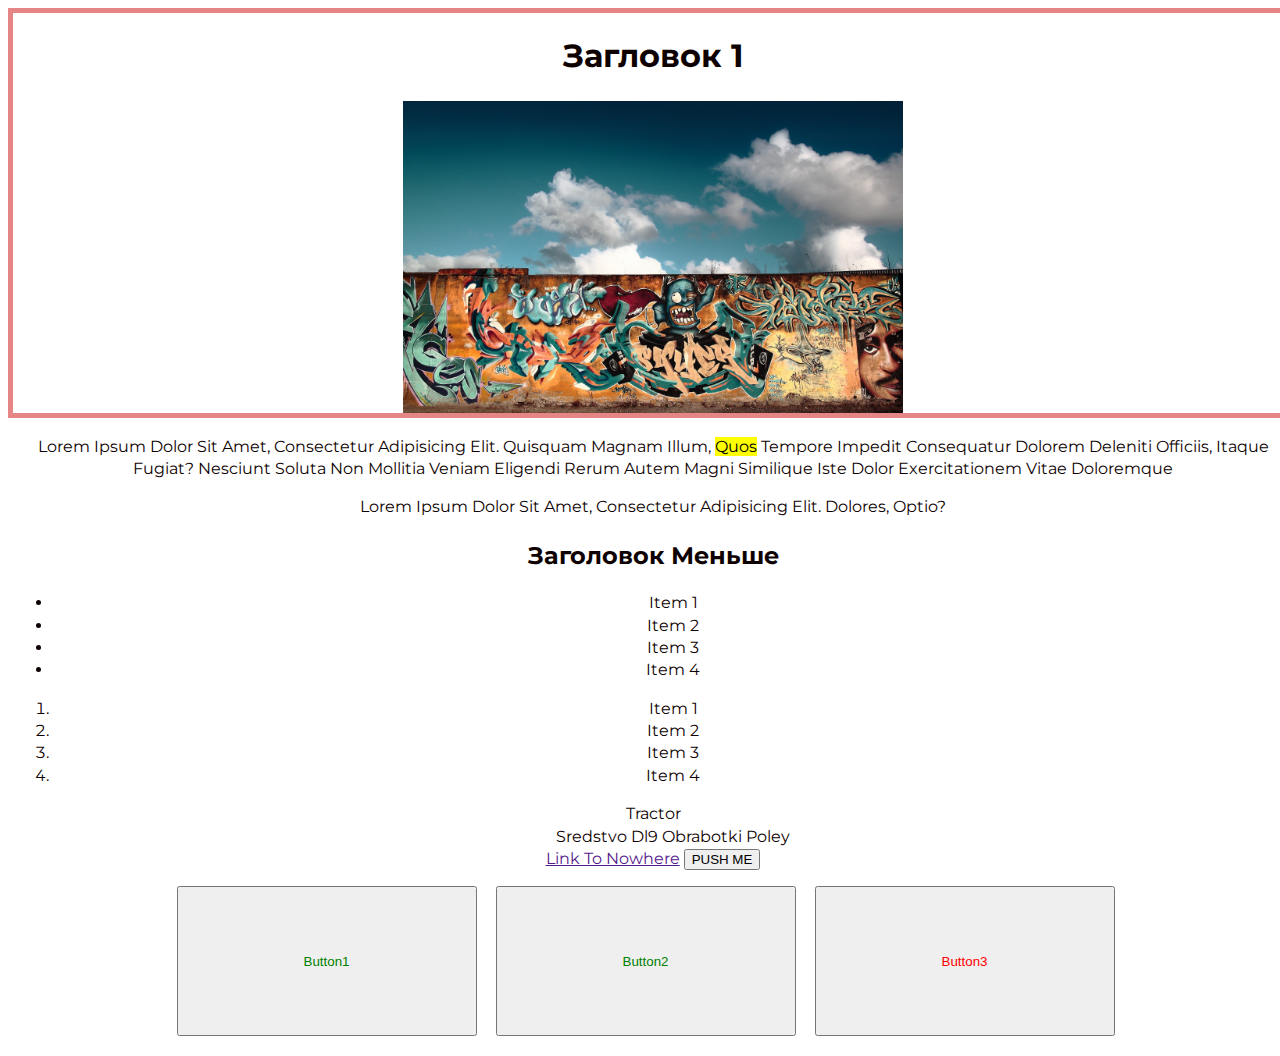
<file: www/index.html>
<!DOCTYPE html>
<html lang="eng">
	<head>
		<meta charset="UTF-8">
		<meta name= "viewport" content="width=device-width,initial-scale=1.0">
		<meta http-equiv="X-UA-Compatible" content="ie=edge">
		<title>My first project</title>
		<link href="https://fonts.googleapis.com/css?family=Montserrat" rel="stylesheet">		<link rel="stylesheet" href="css/style.css">
	</head>
	<body>
		<h1>Загловок 1</h1>
		<img src="img/logo.jpg" alt"Image" width="500" length"500">
		<p>Lorem ipsum dolor sit amet, consectetur adipisicing elit. <span>Quisquam magnam illum,</span> <mark>quos</mark> tempore impedit consequatur dolorem deleniti officiis, itaque fugiat? Nesciunt soluta non mollitia veniam eligendi rerum autem magni similique iste dolor exercitationem vitae doloremque</p>
		<div>Lorem ipsum dolor sit amet, consectetur adipisicing elit.<span> Dolores</span>, optio?</div>
		<h2>Заголовок меньше</h2>
		<ul>
			<li>Item 1</li>
			<li>Item 2</li>
			<li>Item 3</li>
			<li>Item 4</li>
		</ul>
		<ol>
			<li>Item 1</li>
			<li>Item 2</li>
			<li>Item 3</li>
			<li>Item 4</li>
		</ol>
		<dl>
			<dt>Tractor</dt>
			<dd>Sredstvo dl9 obrabotki poley</dd>
			<a href="">Link to nowhere</a>
			<button>PUSH ME</button>
		</dl>
		<button class="btn">Button1</button>
		<button class="btn">Button2</button>
		<button class="btn" style="color: red">Button3</button>
	</body>
</html>
</file>
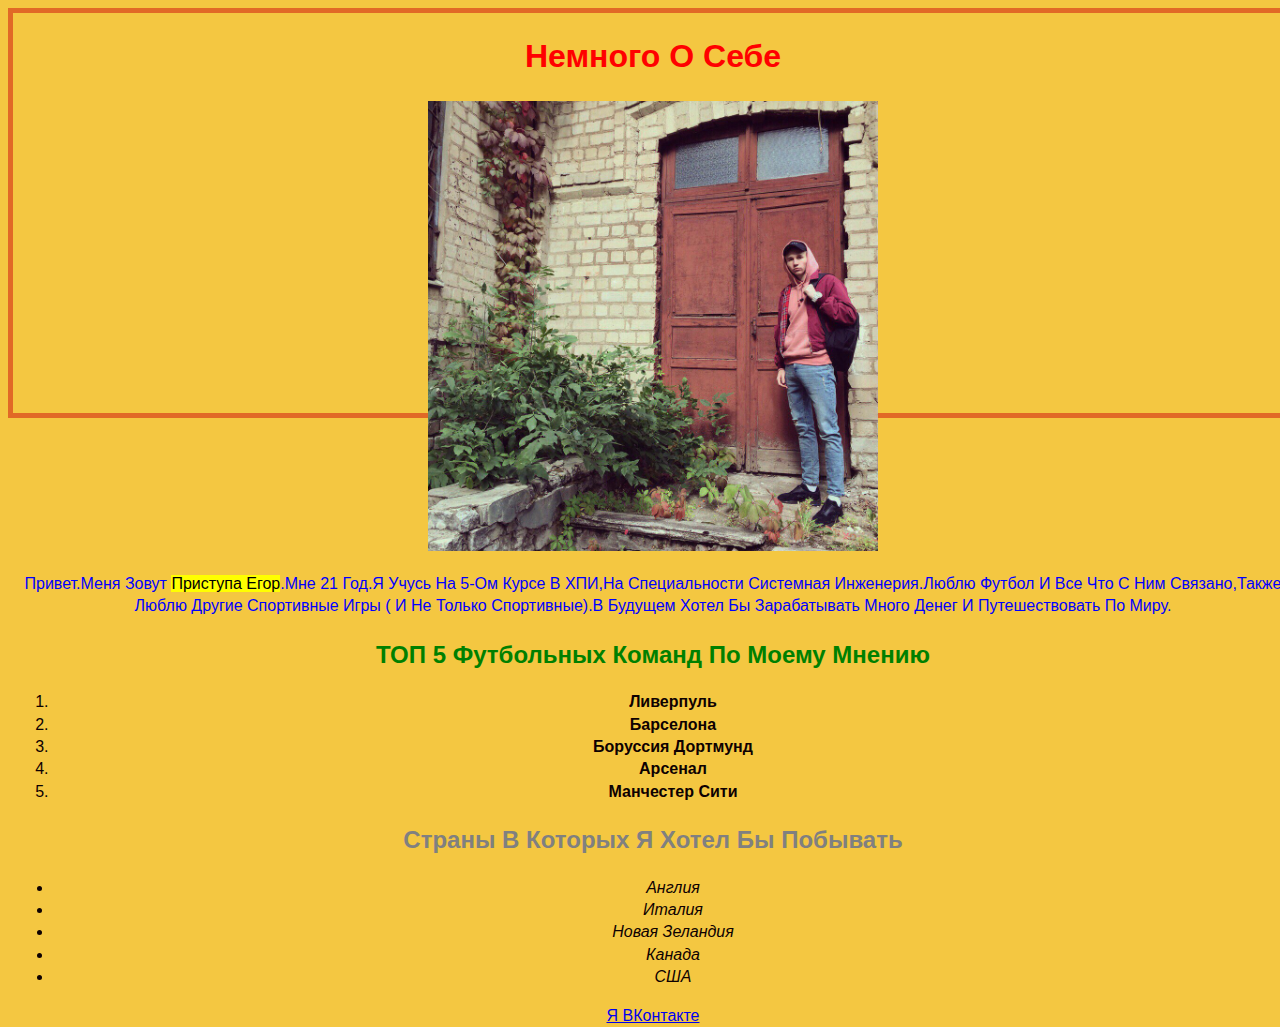
<file: www/bio.html>
<!DOCTYPE html>
<html lang="eng">
<head>
	<meta charset="UTF-8" >
	<meta name="viewport" content="width=device-width,initial-scale=1.0"> 
	<meta http-equiv="X-UA-Compatible" content="ie=edge">
	<title>About me</title>
	<link rel="stylesheet" href="css/style.css">
</head>
	<body bgcolor="#f4c741">
		<h1 align="center" style="color: Red">Немного о себе </h1>
		<img src="img/me.jpg" width="450" length="450" alt="Pristupa Egor">
		<p style="color:Blue">Привет.Меня зовут <mark>Приступа Егор</mark>.Мне 21 год.Я учусь на 5-ом курсе в ХПИ,на специальности системная инженерия.Люблю футбол и все что с ним связано,также люблю другие спортивные игры ( и не только спортивные).В будущем хотел бы зарабатывать много денег и путешествовать по миру.</p>
		<h2 align="center" style="color:Green">ТОП 5 Футбольных команд по моему мнению</h2>
		<ol>
		<li><b>Ливерпуль</b> </li>
		<li><b>Барселона</b> </li>
		<li><b>Боруссия Дортмунд</b></li>
		<li><b>Арсенал</b></li>
		<li><b>Манчестер Сити</b></li>
		</ol>
		<h2 align="center" style="color:Grey"> Cтраны в которых я хотел бы побывать</h2>
		<ul>
			<li><i>Англия</i></li>
			<li><i>Италия</i></li>
			<li><i>Новая Зеландия</i></li>
			<li><i>Канада</i></li>
			<li><i>США</i></li>
		</ul>
		<a href="https://vk.com/2harddd">Я ВКонтакте</a>
	</body>
</html>
</file>
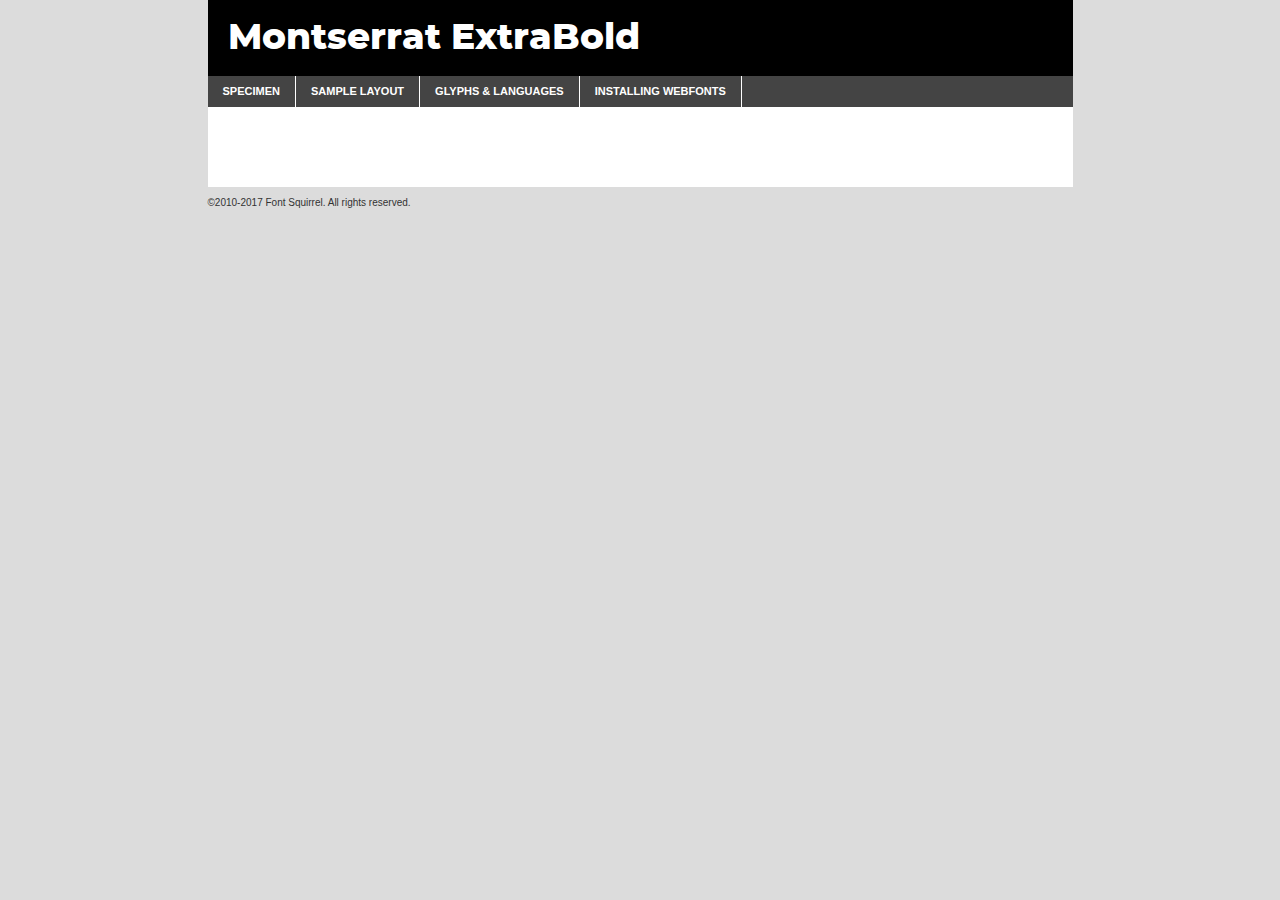
<file: www/fonts/montserrat-extrabold-demo.html>
<!DOCTYPE html PUBLIC "-//W3C//DTD XHTML 1.0 Transitional//EN"
	"http://www.w3.org/TR/xhtml1/DTD/xhtml1-transitional.dtd">

<html xmlns="http://www.w3.org/1999/xhtml" xml:lang="en" lang="en">
<head>
	<meta http-equiv="Content-Type" content="text/html; charset=utf-8" />
	<script src="http://ajax.googleapis.com/ajax/libs/jquery/1.7.2/jquery.min.js" type="text/javascript" charset="utf-8"></script>
	<script type="text/javascript">
	(function($){$.fn.easyTabs=function(option){var param=jQuery.extend({fadeSpeed:"fast",defaultContent:1,activeClass:'active'},option);$(this).each(function(){var thisId="#"+this.id;if(param.defaultContent==''){param.defaultContent=1;}
	if(typeof param.defaultContent=="number")
	{var defaultTab=$(thisId+" .tabs li:eq("+(param.defaultContent-1)+") a").attr('href').substr(1);}else{var defaultTab=param.defaultContent;}
	$(thisId+" .tabs li a").each(function(){var tabToHide=$(this).attr('href').substr(1);$("#"+tabToHide).addClass('easytabs-tab-content');});hideAll();changeContent(defaultTab);function hideAll(){$(thisId+" .easytabs-tab-content").hide();}
	function changeContent(tabId){hideAll();$(thisId+" .tabs li").removeClass(param.activeClass);$(thisId+" .tabs li a[href=#"+tabId+"]").closest('li').addClass(param.activeClass);if(param.fadeSpeed!="none")
	{$(thisId+" #"+tabId).fadeIn(param.fadeSpeed);}else{$(thisId+" #"+tabId).show();}}
	$(thisId+" .tabs li").click(function(){var tabId=$(this).find('a').attr('href').substr(1);changeContent(tabId);return false;});});}})(jQuery);
	</script>
	<link rel="stylesheet" href="specimen_files/specimen_stylesheet.css" type="text/css" charset="utf-8" />
	<link rel="stylesheet" href="stylesheet.css" type="text/css" charset="utf-8" />

	<style type="text/css">
					body{
				font-family: 'montserratextrabold';
							}
		</style>

	<title>Montserrat ExtraBold Specimen</title>
	
	
	<script type="text/javascript" charset="utf-8">
		$(document).ready(function() {
			$('#container').easyTabs({defaultContent:1});
		});
	</script>
</head>

<body>
<div id="container">
	<div id="header">
		Montserrat ExtraBold	</div>
	<ul class="tabs">
		<li><a href="#specimen">Specimen</a></li>
		<li><a href="#layout">Sample Layout</a></li>
				<li><a href="#glyphs">Glyphs &amp; Languages</a></li>
		<li><a href="#installing">Installing Webfonts</a></li>
		
	</ul>
	
	<div id="main_content">

		
			<div id="specimen">
		
				<div class="section">
					<div class="grid12 firstcol">
						<div class="huge">AaBb</div>
					</div>
				</div>
		
				<div class="section">
					<div class="glyph_range">A&#x200B;B&#x200b;C&#x200b;D&#x200b;E&#x200b;F&#x200b;G&#x200b;H&#x200b;I&#x200b;J&#x200b;K&#x200b;L&#x200b;M&#x200b;N&#x200b;O&#x200b;P&#x200b;Q&#x200b;R&#x200b;S&#x200b;T&#x200b;U&#x200b;V&#x200b;W&#x200b;X&#x200b;Y&#x200b;Z&#x200b;a&#x200b;b&#x200b;c&#x200b;d&#x200b;e&#x200b;f&#x200b;g&#x200b;h&#x200b;i&#x200b;j&#x200b;k&#x200b;l&#x200b;m&#x200b;n&#x200b;o&#x200b;p&#x200b;q&#x200b;r&#x200b;s&#x200b;t&#x200b;u&#x200b;v&#x200b;w&#x200b;x&#x200b;y&#x200b;z&#x200b;1&#x200b;2&#x200b;3&#x200b;4&#x200b;5&#x200b;6&#x200b;7&#x200b;8&#x200b;9&#x200b;0&#x200b;&amp;&#x200b;.&#x200b;,&#x200b;?&#x200b;!&#x200b;&#64;&#x200b;(&#x200b;)&#x200b;#&#x200b;$&#x200b;%&#x200b;*&#x200b;+&#x200b;-&#x200b;=&#x200b;:&#x200b;;</div>
				</div>
				<div class="section">
					<div class="grid12 firstcol">
						<table class="sample_table">
							<tr><td>10</td><td class="size10">abcdefghijklmnopqrstuvwxyzABCDEFGHIJKLMNOPQRSTUVWXYZ0123456789abcdefghijklmnopqrstuvwxyzABCDEFGHIJKLMNOPQRSTUVWXYZ0123456789abcdefghijklmnopqrstuvwxyzABCDEFGHIJKLMNOPQRSTUVWXYZ</td></tr>
							<tr><td>11</td><td class="size11">abcdefghijklmnopqrstuvwxyzABCDEFGHIJKLMNOPQRSTUVWXYZ0123456789abcdefghijklmnopqrstuvwxyzABCDEFGHIJKLMNOPQRSTUVWXYZ0123456789abcdefghijklmnopqrstuvwxyzABCDEFGHIJKLMNOPQRSTUVWXYZ</td></tr>
							<tr><td>12</td><td class="size12">abcdefghijklmnopqrstuvwxyzABCDEFGHIJKLMNOPQRSTUVWXYZ0123456789abcdefghijklmnopqrstuvwxyzABCDEFGHIJKLMNOPQRSTUVWXYZ0123456789abcdefghijklmnopqrstuvwxyzABCDEFGHIJKLMNOPQRSTUVWXYZ</td></tr>
							<tr><td>13</td><td class="size13">abcdefghijklmnopqrstuvwxyzABCDEFGHIJKLMNOPQRSTUVWXYZ0123456789abcdefghijklmnopqrstuvwxyzABCDEFGHIJKLMNOPQRSTUVWXYZ0123456789abcdefghijklmnopqrstuvwxyzABCDEFGHIJKLMNOPQRSTUVWXYZ</td></tr>
							<tr><td>14</td><td class="size14">abcdefghijklmnopqrstuvwxyzABCDEFGHIJKLMNOPQRSTUVWXYZ0123456789abcdefghijklmnopqrstuvwxyzABCDEFGHIJKLMNOPQRSTUVWXYZ0123456789abcdefghijklmnopqrstuvwxyzABCDEFGHIJKLMNOPQRSTUVWXYZ</td></tr>
							<tr><td>16</td><td class="size16">abcdefghijklmnopqrstuvwxyzABCDEFGHIJKLMNOPQRSTUVWXYZ0123456789abcdefghijklmnopqrstuvwxyzABCDEFGHIJKLMNOPQRSTUVWXYZ</td></tr>
							<tr><td>18</td><td class="size18">abcdefghijklmnopqrstuvwxyzABCDEFGHIJKLMNOPQRSTUVWXYZ0123456789abcdefghijklmnopqrstuvwxyzABCDEFGHIJKLMNOPQRSTUVWXYZ</td></tr>
							<tr><td>20</td><td class="size20">abcdefghijklmnopqrstuvwxyzABCDEFGHIJKLMNOPQRSTUVWXYZ0123456789abcdefghijklmnopqrstuvwxyzABCDEFGHIJKLMNOPQRSTUVWXYZ</td></tr>
							<tr><td>24</td><td class="size24">abcdefghijklmnopqrstuvwxyzABCDEFGHIJKLMNOPQRSTUVWXYZ0123456789abcdefghijklmnopqrstuvwxyzABCDEFGHIJKLMNOPQRSTUVWXYZ</td></tr>
							<tr><td>30</td><td class="size30">abcdefghijklmnopqrstuvwxyzABCDEFGHIJKLMNOPQRSTUVWXYZ0123456789abcdefghijklmnopqrstuvwxyzABCDEFGHIJKLMNOPQRSTUVWXYZ</td></tr>
							<tr><td>36</td><td class="size36">abcdefghijklmnopqrstuvwxyzABCDEFGHIJKLMNOPQRSTUVWXYZ0123456789abcdefghijklmnopqrstuvwxyzABCDEFGHIJKLMNOPQRSTUVWXYZ</td></tr>
							<tr><td>48</td><td class="size48">abcdefghijklmnopqrstuvwxyzABCDEFGHIJKLMNOPQRSTUVWXYZ0123456789abcdefghijklmnopqrstuvwxyzABCDEFGHIJKLMNOPQRSTUVWXYZ</td></tr>
							<tr><td>60</td><td class="size60">abcdefghijklmnopqrstuvwxyzABCDEFGHIJKLMNOPQRSTUVWXYZ0123456789abcdefghijklmnopqrstuvwxyzABCDEFGHIJKLMNOPQRSTUVWXYZ</td></tr>
							<tr><td>72</td><td class="size72">abcdefghijklmnopqrstuvwxyzABCDEFGHIJKLMNOPQRSTUVWXYZ0123456789abcdefghijklmnopqrstuvwxyzABCDEFGHIJKLMNOPQRSTUVWXYZ</td></tr>
							<tr><td>90</td><td class="size90">abcdefghijklmnopqrstuvwxyzABCDEFGHIJKLMNOPQRSTUVWXYZ0123456789abcdefghijklmnopqrstuvwxyzABCDEFGHIJKLMNOPQRSTUVWXYZ</td></tr>
						</table>
				
					</div>
			
				</div>
		
		
		
								<div class="section" id="bodycomparison">


										<div id="xheight">
				<div class="fontbody">&#x25FC;&#x25FC;&#x25FC;&#x25FC;&#x25FC;&#x25FC;&#x25FC;&#x25FC;&#x25FC;&#x25FC;&#x25FC;&#x25FC;&#x25FC;&#x25FC;&#x25FC;&#x25FC;&#x25FC;&#x25FC;&#x25FC;&#x25FC;&#x25FC;&#x25FC;&#x25FC;&#x25FC;&#x25FC;&#x25FC;&#x25FC;&#x25FC;&#x25FC;&#x25FC;&#x25FC;&#x25FC;&#x25FC;&#x25FC;&#x25FC;&#x25FC;&#x25FC;&#x25FC;&#x25FC;&#x25FC;&#x25FC;&#x25FC;&#x25FC;&#x25FC;&#x25FC;&#x25FC;&#x25FC;&#x25FC;&#x25FC;&#x25FC;&#x25FC;&#x25FC;&#x25FC;&#x25FC;&#x25FC;&#x25FC;&#x25FC;&#x25FC;&#x25FC;&#x25FC;&#x25FC;&#x25FC;&#x25FC;&#x25FC;&#x25FC;&#x25FC;&#x25FC;&#x25FC;&#x25FC;&#x25FC;&#x25FC;&#x25FC;&#x25FC;&#x25FC;&#x25FC;&#x25FC;&#x25FC;&#x25FC;&#x25FC;&#x25FC;&#x25FC;&#x25FC;&#x25FC;&#x25FC;&#x25FC;&#x25FC;&#x25FC;&#x25FC;&#x25FC;&#x25FC;&#x25FC;&#x25FC;&#x25FC;&#x25FC;&#x25FC;&#x25FC;&#x25FC;&#x25FC;&#x25FC;body</div><div class="arialbody">body</div><div class="verdanabody">body</div><div class="georgiabody">body</div></div>
										<div class="fontbody" style="z-index:1">
											body<span>Montserrat ExtraBold</span>
										</div>
										<div class="arialbody" style="z-index:1">
											body<span>Arial</span>
										</div>
										<div class="verdanabody" style="z-index:1">
											body<span>Verdana</span>
										</div>
										<div class="georgiabody" style="z-index:1">
											body<span>Georgia</span>
										</div>



								</div>
		
		
				<div class="section psample psample_row1" id="">
					
					<div class="grid2 firstcol">
						<p class="size10"><span>10.</span>Aenean lacinia bibendum nulla sed consectetur. Fusce dapibus, tellus ac cursus commodo, tortor mauris condimentum nibh, ut fermentum massa justo sit amet risus. Nullam id dolor id nibh ultricies vehicula ut id elit. Cum sociis natoque penatibus et magnis dis parturient montes, nascetur ridiculus mus. Nulla vitae elit libero, a pharetra augue.</p>
			
					</div>
					<div class="grid3">
						<p class="size11"><span>11.</span>Aenean lacinia bibendum nulla sed consectetur. Fusce dapibus, tellus ac cursus commodo, tortor mauris condimentum nibh, ut fermentum massa justo sit amet risus. Nullam id dolor id nibh ultricies vehicula ut id elit. Cum sociis natoque penatibus et magnis dis parturient montes, nascetur ridiculus mus. Nulla vitae elit libero, a pharetra augue.</p>
			
					</div>
					<div class="grid3">
						<p class="size12"><span>12.</span>Aenean lacinia bibendum nulla sed consectetur. Fusce dapibus, tellus ac cursus commodo, tortor mauris condimentum nibh, ut fermentum massa justo sit amet risus. Nullam id dolor id nibh ultricies vehicula ut id elit. Cum sociis natoque penatibus et magnis dis parturient montes, nascetur ridiculus mus. Nulla vitae elit libero, a pharetra augue.</p>
			
					</div>
					<div class="grid4">
						<p class="size13"><span>13.</span>Aenean lacinia bibendum nulla sed consectetur. Fusce dapibus, tellus ac cursus commodo, tortor mauris condimentum nibh, ut fermentum massa justo sit amet risus. Nullam id dolor id nibh ultricies vehicula ut id elit. Cum sociis natoque penatibus et magnis dis parturient montes, nascetur ridiculus mus. Nulla vitae elit libero, a pharetra augue.</p>
			
					</div>
					<div class="white_blend"></div>
					
				</div>
				<div class="section psample psample_row2" id="">
					<div class="grid3 firstcol">
						<p class="size14"><span>14.</span>Aenean lacinia bibendum nulla sed consectetur. Fusce dapibus, tellus ac cursus commodo, tortor mauris condimentum nibh, ut fermentum massa justo sit amet risus. Nullam id dolor id nibh ultricies vehicula ut id elit. Cum sociis natoque penatibus et magnis dis parturient montes, nascetur ridiculus mus. Nulla vitae elit libero, a pharetra augue.</p>
			
					</div>
					<div class="grid4">
						<p class="size16"><span>16.</span>Aenean lacinia bibendum nulla sed consectetur. Fusce dapibus, tellus ac cursus commodo, tortor mauris condimentum nibh, ut fermentum massa justo sit amet risus. Nullam id dolor id nibh ultricies vehicula ut id elit. Cum sociis natoque penatibus et magnis dis parturient montes, nascetur ridiculus mus. Nulla vitae elit libero, a pharetra augue.</p>
			
					</div>
					<div class="grid5">
						<p class="size18"><span>18.</span>Aenean lacinia bibendum nulla sed consectetur. Fusce dapibus, tellus ac cursus commodo, tortor mauris condimentum nibh, ut fermentum massa justo sit amet risus. Nullam id dolor id nibh ultricies vehicula ut id elit. Cum sociis natoque penatibus et magnis dis parturient montes, nascetur ridiculus mus. Nulla vitae elit libero, a pharetra augue.</p>
			
					</div>

					<div class="white_blend"></div>

				</div>
				
				<div class="section psample psample_row3" id="">
					<div class="grid5 firstcol">
						<p class="size20"><span>20.</span>Aenean lacinia bibendum nulla sed consectetur. Fusce dapibus, tellus ac cursus commodo, tortor mauris condimentum nibh, ut fermentum massa justo sit amet risus. Nullam id dolor id nibh ultricies vehicula ut id elit. Cum sociis natoque penatibus et magnis dis parturient montes, nascetur ridiculus mus. Nulla vitae elit libero, a pharetra augue.</p>
					</div>
					<div class="grid7">
						<p class="size24"><span>24.</span>Aenean lacinia bibendum nulla sed consectetur. Fusce dapibus, tellus ac cursus commodo, tortor mauris condimentum nibh, ut fermentum massa justo sit amet risus. Nullam id dolor id nibh ultricies vehicula ut id elit. Cum sociis natoque penatibus et magnis dis parturient montes, nascetur ridiculus mus. Nulla vitae elit libero, a pharetra augue.</p>
					</div>
					
					<div class="white_blend"></div>
					
				</div>
				
				<div class="section psample psample_row4" id="">
					<div class="grid12 firstcol">
						<p class="size30"><span>30.</span>Aenean lacinia bibendum nulla sed consectetur. Fusce dapibus, tellus ac cursus commodo, tortor mauris condimentum nibh, ut fermentum massa justo sit amet risus. Nullam id dolor id nibh ultricies vehicula ut id elit. Cum sociis natoque penatibus et magnis dis parturient montes, nascetur ridiculus mus. Nulla vitae elit libero, a pharetra augue.</p>
					</div>
					<div class="white_blend"></div>
					
				</div>
				
				
				
				<div class="section psample psample_row1 fullreverse">
					<div class="grid2 firstcol">
						<p class="size10"><span>10.</span>Aenean lacinia bibendum nulla sed consectetur. Fusce dapibus, tellus ac cursus commodo, tortor mauris condimentum nibh, ut fermentum massa justo sit amet risus. Nullam id dolor id nibh ultricies vehicula ut id elit. Cum sociis natoque penatibus et magnis dis parturient montes, nascetur ridiculus mus. Nulla vitae elit libero, a pharetra augue.</p>
			
					</div>
					<div class="grid3">
						<p class="size11"><span>11.</span>Aenean lacinia bibendum nulla sed consectetur. Fusce dapibus, tellus ac cursus commodo, tortor mauris condimentum nibh, ut fermentum massa justo sit amet risus. Nullam id dolor id nibh ultricies vehicula ut id elit. Cum sociis natoque penatibus et magnis dis parturient montes, nascetur ridiculus mus. Nulla vitae elit libero, a pharetra augue.</p>
			
					</div>
					<div class="grid3">
						<p class="size12"><span>12.</span>Aenean lacinia bibendum nulla sed consectetur. Fusce dapibus, tellus ac cursus commodo, tortor mauris condimentum nibh, ut fermentum massa justo sit amet risus. Nullam id dolor id nibh ultricies vehicula ut id elit. Cum sociis natoque penatibus et magnis dis parturient montes, nascetur ridiculus mus. Nulla vitae elit libero, a pharetra augue.</p>
			
					</div>
					<div class="grid4">
						<p class="size13"><span>13.</span>Aenean lacinia bibendum nulla sed consectetur. Fusce dapibus, tellus ac cursus commodo, tortor mauris condimentum nibh, ut fermentum massa justo sit amet risus. Nullam id dolor id nibh ultricies vehicula ut id elit. Cum sociis natoque penatibus et magnis dis parturient montes, nascetur ridiculus mus. Nulla vitae elit libero, a pharetra augue.</p>
			
					</div>
					<div class="black_blend"></div>
					
				</div>
				
				<div class="section psample psample_row2 fullreverse">
					<div class="grid3 firstcol">
						<p class="size14"><span>14.</span>Aenean lacinia bibendum nulla sed consectetur. Fusce dapibus, tellus ac cursus commodo, tortor mauris condimentum nibh, ut fermentum massa justo sit amet risus. Nullam id dolor id nibh ultricies vehicula ut id elit. Cum sociis natoque penatibus et magnis dis parturient montes, nascetur ridiculus mus. Nulla vitae elit libero, a pharetra augue.</p>
			
					</div>
					<div class="grid4">
						<p class="size16"><span>16.</span>Aenean lacinia bibendum nulla sed consectetur. Fusce dapibus, tellus ac cursus commodo, tortor mauris condimentum nibh, ut fermentum massa justo sit amet risus. Nullam id dolor id nibh ultricies vehicula ut id elit. Cum sociis natoque penatibus et magnis dis parturient montes, nascetur ridiculus mus. Nulla vitae elit libero, a pharetra augue.</p>
			
					</div>
					<div class="grid5">
						<p class="size18"><span>18.</span>Aenean lacinia bibendum nulla sed consectetur. Fusce dapibus, tellus ac cursus commodo, tortor mauris condimentum nibh, ut fermentum massa justo sit amet risus. Nullam id dolor id nibh ultricies vehicula ut id elit. Cum sociis natoque penatibus et magnis dis parturient montes, nascetur ridiculus mus. Nulla vitae elit libero, a pharetra augue.</p>
			
					</div>
					<div class="black_blend"></div>

				</div>
				
				<div class="section psample fullreverse psample_row3" id="">
					<div class="grid5 firstcol">
						<p class="size20"><span>20.</span>Aenean lacinia bibendum nulla sed consectetur. Fusce dapibus, tellus ac cursus commodo, tortor mauris condimentum nibh, ut fermentum massa justo sit amet risus. Nullam id dolor id nibh ultricies vehicula ut id elit. Cum sociis natoque penatibus et magnis dis parturient montes, nascetur ridiculus mus. Nulla vitae elit libero, a pharetra augue.</p>
					</div>
					<div class="grid7">
						<p class="size24"><span>24.</span>Aenean lacinia bibendum nulla sed consectetur. Fusce dapibus, tellus ac cursus commodo, tortor mauris condimentum nibh, ut fermentum massa justo sit amet risus. Nullam id dolor id nibh ultricies vehicula ut id elit. Cum sociis natoque penatibus et magnis dis parturient montes, nascetur ridiculus mus. Nulla vitae elit libero, a pharetra augue.</p>
					</div>
					
					<div class="black_blend"></div>
					
				</div>
				
				<div class="section psample fullreverse psample_row4" id="" style="border-bottom: 20px #000 solid;">
					<div class="grid12 firstcol">
						<p class="size30"><span>30.</span>Aenean lacinia bibendum nulla sed consectetur. Fusce dapibus, tellus ac cursus commodo, tortor mauris condimentum nibh, ut fermentum massa justo sit amet risus. Nullam id dolor id nibh ultricies vehicula ut id elit. Cum sociis natoque penatibus et magnis dis parturient montes, nascetur ridiculus mus. Nulla vitae elit libero, a pharetra augue.</p>
					</div>
					<div class="black_blend"></div>
					
				</div>
				
				
				
				
			</div>
			
			<div id="layout">
				
				<div class="section">
					
					<div class="grid12 firstcol">
						<h1>Lorem Ipsum Dolor</h1>
						<h2>Etiam porta sem malesuada magna mollis euismod</h2>
						
						<p class="byline">By <a href="#link">Aenean Lacinia</a></p>
					</div>
				</div>
				<div class="section">
					<div class="grid8 firstcol">
						<p class="large">Donec sed odio dui. Morbi leo risus, porta ac consectetur ac, vestibulum at eros. Fusce dapibus, tellus ac cursus commodo, tortor mauris condimentum nibh, ut fermentum massa justo sit amet risus. </p>

						
						<h3>Pellentesque ornare sem</h3>

						<p>Maecenas sed diam eget risus varius blandit sit amet non magna. Maecenas faucibus mollis interdum. Donec ullamcorper nulla non metus auctor fringilla. Nullam id dolor id nibh ultricies vehicula ut id elit. Nullam id dolor id nibh ultricies vehicula ut id elit. </p>

						<p>Aenean eu leo quam. Pellentesque ornare sem lacinia quam venenatis vestibulum. Lorem ipsum dolor sit amet, consectetur adipiscing elit. Cum sociis natoque penatibus et magnis dis parturient montes, nascetur ridiculus mus. </p>

						<p>Nulla vitae elit libero, a pharetra augue. Praesent commodo cursus magna, vel scelerisque nisl consectetur et. Aenean lacinia bibendum nulla sed consectetur. </p>

						<p>Nullam quis risus eget urna mollis ornare vel eu leo. Nullam quis risus eget urna mollis ornare vel eu leo. Maecenas sed diam eget risus varius blandit sit amet non magna. Donec ullamcorper nulla non metus auctor fringilla. </p>

						<h3>Cras mattis consectetur</h3>

						<p>Aenean eu leo quam. Pellentesque ornare sem lacinia quam venenatis vestibulum. Aenean lacinia bibendum nulla sed consectetur. Integer posuere erat a ante venenatis dapibus posuere velit aliquet. Cras mattis consectetur purus sit amet fermentum. </p>

						<p>Nullam id dolor id nibh ultricies vehicula ut id elit. Nullam quis risus eget urna mollis ornare vel eu leo. Cras mattis consectetur purus sit amet fermentum.</p>
					</div>
					
					<div class="grid4 sidebar">
						
						<div class="box reverse">
							<p class="last">Nullam quis risus eget urna mollis ornare vel eu leo. Donec ullamcorper nulla non metus auctor fringilla. Cras mattis consectetur purus sit amet fermentum. Sed posuere consectetur est at lobortis. Lorem ipsum dolor sit amet, consectetur adipiscing elit. </p>
						</div>
						
						<p class="caption">Maecenas sed diam eget risus varius.</p>

						<p>Vestibulum id ligula porta felis euismod semper. Integer posuere erat a ante venenatis dapibus posuere velit aliquet. Vestibulum id ligula porta felis euismod semper. Sed posuere consectetur est at lobortis. Maecenas sed diam eget risus varius blandit sit amet non magna. Fusce dapibus, tellus ac cursus commodo, tortor mauris condimentum nibh, ut fermentum massa justo sit amet risus. </p>

					

						<p>Duis mollis, est non commodo luctus, nisi erat porttitor ligula, eget lacinia odio sem nec elit. Aenean lacinia bibendum nulla sed consectetur. Vivamus sagittis lacus vel augue laoreet rutrum faucibus dolor auctor. Aenean lacinia bibendum nulla sed consectetur. Nullam quis risus eget urna mollis ornare vel eu leo. </p>

						<p>Praesent commodo cursus magna, vel scelerisque nisl consectetur et. Donec ullamcorper nulla non metus auctor fringilla. Maecenas faucibus mollis interdum. Fusce dapibus, tellus ac cursus commodo, tortor mauris condimentum nibh, ut fermentum massa justo sit amet risus. </p>

					</div>
				</div>
				
			</div>


			



		<div id="glyphs">
			<div class="section">
				<div class="grid12 firstcol">
			
				<h1>Language Support</h1>
				<p>The subset of Montserrat ExtraBold in this kit supports the following languages:<br />
			
					Albanian, Basque, Breton, Chamorro, Danish, Dutch, English, Faroese, Finnish, French, Frisian, Galician, German, Icelandic, Italian, Malagasy, Norwegian, Portuguese, Spanish, Swedish, Alsatian, Aragonese, Arapaho, Arrernte, Asturian, Aymara, Bislama, Cebuano, Corsican, Fijian, French_creole, Genoese, Gilbertese, Greenlandic, Haitian_creole, Hiligaynon, Hmong, Hopi, Ibanag, Iloko_ilokano, Indonesian, Interglossa_glosa, Interlingua, Irish_gaelic, Jerriais, Lojban, Lombard, Luxembourgeois, Manx, Mohawk, Norfolk_pitcairnese, Occitan, Oromo, Pangasinan, Papiamento, Piedmontese, Potawatomi, Rhaeto-romance, Romansh, Rotokas, Sami_lule, Samoan, Sardinian, Scots_gaelic, Seychelles_creole, Shona, Sicilian, Somali, Southern_ndebele, Swahili, Swati_swazi, Tagalog_filipino_pilipino, Tetum, Tok_pisin, Uyghur_latinized, Volapuk, Walloon, Warlpiri, Xhosa, Yapese, Zulu, Latinbasic, Ubasic, Demo				</p>
				<h1>Glyph Chart</h1>
				<p>The subset of Montserrat ExtraBold in this kit includes all the glyphs listed below. Unicode entities are included above each glyph to help you insert individual characters into your layout.</p>
				<div id="glyph_chart">
			
																														 <div><p>&amp;#13;</p>&#13;</div>
																				 <div><p>&amp;#32;</p>&#32;</div>
																				 <div><p>&amp;#33;</p>&#33;</div>
																				 <div><p>&amp;#34;</p>&#34;</div>
																				 <div><p>&amp;#35;</p>&#35;</div>
																				 <div><p>&amp;#36;</p>&#36;</div>
																				 <div><p>&amp;#37;</p>&#37;</div>
																				 <div><p>&amp;#38;</p>&#38;</div>
																				 <div><p>&amp;#39;</p>&#39;</div>
																				 <div><p>&amp;#40;</p>&#40;</div>
																				 <div><p>&amp;#41;</p>&#41;</div>
																				 <div><p>&amp;#42;</p>&#42;</div>
																				 <div><p>&amp;#43;</p>&#43;</div>
																				 <div><p>&amp;#44;</p>&#44;</div>
																				 <div><p>&amp;#45;</p>&#45;</div>
																				 <div><p>&amp;#46;</p>&#46;</div>
																				 <div><p>&amp;#47;</p>&#47;</div>
																				 <div><p>&amp;#48;</p>&#48;</div>
																				 <div><p>&amp;#49;</p>&#49;</div>
																				 <div><p>&amp;#50;</p>&#50;</div>
																				 <div><p>&amp;#51;</p>&#51;</div>
																				 <div><p>&amp;#52;</p>&#52;</div>
																				 <div><p>&amp;#53;</p>&#53;</div>
																				 <div><p>&amp;#54;</p>&#54;</div>
																				 <div><p>&amp;#55;</p>&#55;</div>
																				 <div><p>&amp;#56;</p>&#56;</div>
																				 <div><p>&amp;#57;</p>&#57;</div>
																				 <div><p>&amp;#58;</p>&#58;</div>
																				 <div><p>&amp;#59;</p>&#59;</div>
																				 <div><p>&amp;#60;</p>&#60;</div>
																				 <div><p>&amp;#61;</p>&#61;</div>
																				 <div><p>&amp;#62;</p>&#62;</div>
																				 <div><p>&amp;#63;</p>&#63;</div>
																				 <div><p>&amp;#64;</p>&#64;</div>
																				 <div><p>&amp;#65;</p>&#65;</div>
																				 <div><p>&amp;#66;</p>&#66;</div>
																				 <div><p>&amp;#67;</p>&#67;</div>
																				 <div><p>&amp;#68;</p>&#68;</div>
																				 <div><p>&amp;#69;</p>&#69;</div>
																				 <div><p>&amp;#70;</p>&#70;</div>
																				 <div><p>&amp;#71;</p>&#71;</div>
																				 <div><p>&amp;#72;</p>&#72;</div>
																				 <div><p>&amp;#73;</p>&#73;</div>
																				 <div><p>&amp;#74;</p>&#74;</div>
																				 <div><p>&amp;#75;</p>&#75;</div>
																				 <div><p>&amp;#76;</p>&#76;</div>
																				 <div><p>&amp;#77;</p>&#77;</div>
																				 <div><p>&amp;#78;</p>&#78;</div>
																				 <div><p>&amp;#79;</p>&#79;</div>
																				 <div><p>&amp;#80;</p>&#80;</div>
																				 <div><p>&amp;#81;</p>&#81;</div>
																				 <div><p>&amp;#82;</p>&#82;</div>
																				 <div><p>&amp;#83;</p>&#83;</div>
																				 <div><p>&amp;#84;</p>&#84;</div>
																				 <div><p>&amp;#85;</p>&#85;</div>
																				 <div><p>&amp;#86;</p>&#86;</div>
																				 <div><p>&amp;#87;</p>&#87;</div>
																				 <div><p>&amp;#88;</p>&#88;</div>
																				 <div><p>&amp;#89;</p>&#89;</div>
																				 <div><p>&amp;#90;</p>&#90;</div>
																				 <div><p>&amp;#91;</p>&#91;</div>
																				 <div><p>&amp;#92;</p>&#92;</div>
																				 <div><p>&amp;#93;</p>&#93;</div>
																				 <div><p>&amp;#94;</p>&#94;</div>
																				 <div><p>&amp;#95;</p>&#95;</div>
																				 <div><p>&amp;#96;</p>&#96;</div>
																				 <div><p>&amp;#97;</p>&#97;</div>
																				 <div><p>&amp;#98;</p>&#98;</div>
																				 <div><p>&amp;#99;</p>&#99;</div>
																				 <div><p>&amp;#100;</p>&#100;</div>
																				 <div><p>&amp;#101;</p>&#101;</div>
																				 <div><p>&amp;#102;</p>&#102;</div>
																				 <div><p>&amp;#103;</p>&#103;</div>
																				 <div><p>&amp;#104;</p>&#104;</div>
																				 <div><p>&amp;#105;</p>&#105;</div>
																				 <div><p>&amp;#106;</p>&#106;</div>
																				 <div><p>&amp;#107;</p>&#107;</div>
																				 <div><p>&amp;#108;</p>&#108;</div>
																				 <div><p>&amp;#109;</p>&#109;</div>
																				 <div><p>&amp;#110;</p>&#110;</div>
																				 <div><p>&amp;#111;</p>&#111;</div>
																				 <div><p>&amp;#112;</p>&#112;</div>
																				 <div><p>&amp;#113;</p>&#113;</div>
																				 <div><p>&amp;#114;</p>&#114;</div>
																				 <div><p>&amp;#115;</p>&#115;</div>
																				 <div><p>&amp;#116;</p>&#116;</div>
																				 <div><p>&amp;#117;</p>&#117;</div>
																				 <div><p>&amp;#118;</p>&#118;</div>
																				 <div><p>&amp;#119;</p>&#119;</div>
																				 <div><p>&amp;#120;</p>&#120;</div>
																				 <div><p>&amp;#121;</p>&#121;</div>
																				 <div><p>&amp;#122;</p>&#122;</div>
																				 <div><p>&amp;#123;</p>&#123;</div>
																				 <div><p>&amp;#124;</p>&#124;</div>
																				 <div><p>&amp;#125;</p>&#125;</div>
																				 <div><p>&amp;#126;</p>&#126;</div>
																				 <div><p>&amp;#160;</p>&#160;</div>
																				 <div><p>&amp;#161;</p>&#161;</div>
																				 <div><p>&amp;#162;</p>&#162;</div>
																				 <div><p>&amp;#163;</p>&#163;</div>
																				 <div><p>&amp;#164;</p>&#164;</div>
																				 <div><p>&amp;#165;</p>&#165;</div>
																				 <div><p>&amp;#166;</p>&#166;</div>
																				 <div><p>&amp;#167;</p>&#167;</div>
																				 <div><p>&amp;#168;</p>&#168;</div>
																				 <div><p>&amp;#169;</p>&#169;</div>
																				 <div><p>&amp;#170;</p>&#170;</div>
																				 <div><p>&amp;#171;</p>&#171;</div>
																				 <div><p>&amp;#172;</p>&#172;</div>
																				 <div><p>&amp;#173;</p>&#173;</div>
																				 <div><p>&amp;#174;</p>&#174;</div>
																				 <div><p>&amp;#175;</p>&#175;</div>
																				 <div><p>&amp;#176;</p>&#176;</div>
																				 <div><p>&amp;#177;</p>&#177;</div>
																				 <div><p>&amp;#178;</p>&#178;</div>
																				 <div><p>&amp;#179;</p>&#179;</div>
																				 <div><p>&amp;#180;</p>&#180;</div>
																				 <div><p>&amp;#181;</p>&#181;</div>
																				 <div><p>&amp;#182;</p>&#182;</div>
																				 <div><p>&amp;#183;</p>&#183;</div>
																				 <div><p>&amp;#184;</p>&#184;</div>
																				 <div><p>&amp;#185;</p>&#185;</div>
																				 <div><p>&amp;#186;</p>&#186;</div>
																				 <div><p>&amp;#187;</p>&#187;</div>
																				 <div><p>&amp;#188;</p>&#188;</div>
																				 <div><p>&amp;#189;</p>&#189;</div>
																				 <div><p>&amp;#190;</p>&#190;</div>
																				 <div><p>&amp;#191;</p>&#191;</div>
																				 <div><p>&amp;#192;</p>&#192;</div>
																				 <div><p>&amp;#193;</p>&#193;</div>
																				 <div><p>&amp;#194;</p>&#194;</div>
																				 <div><p>&amp;#195;</p>&#195;</div>
																				 <div><p>&amp;#196;</p>&#196;</div>
																				 <div><p>&amp;#197;</p>&#197;</div>
																				 <div><p>&amp;#198;</p>&#198;</div>
																				 <div><p>&amp;#199;</p>&#199;</div>
																				 <div><p>&amp;#200;</p>&#200;</div>
																				 <div><p>&amp;#201;</p>&#201;</div>
																				 <div><p>&amp;#202;</p>&#202;</div>
																				 <div><p>&amp;#203;</p>&#203;</div>
																				 <div><p>&amp;#204;</p>&#204;</div>
																				 <div><p>&amp;#205;</p>&#205;</div>
																				 <div><p>&amp;#206;</p>&#206;</div>
																				 <div><p>&amp;#207;</p>&#207;</div>
																				 <div><p>&amp;#208;</p>&#208;</div>
																				 <div><p>&amp;#209;</p>&#209;</div>
																				 <div><p>&amp;#210;</p>&#210;</div>
																				 <div><p>&amp;#211;</p>&#211;</div>
																				 <div><p>&amp;#212;</p>&#212;</div>
																				 <div><p>&amp;#213;</p>&#213;</div>
																				 <div><p>&amp;#214;</p>&#214;</div>
																				 <div><p>&amp;#215;</p>&#215;</div>
																				 <div><p>&amp;#216;</p>&#216;</div>
																				 <div><p>&amp;#217;</p>&#217;</div>
																				 <div><p>&amp;#218;</p>&#218;</div>
																				 <div><p>&amp;#219;</p>&#219;</div>
																				 <div><p>&amp;#220;</p>&#220;</div>
																				 <div><p>&amp;#221;</p>&#221;</div>
																				 <div><p>&amp;#222;</p>&#222;</div>
																				 <div><p>&amp;#223;</p>&#223;</div>
																				 <div><p>&amp;#224;</p>&#224;</div>
																				 <div><p>&amp;#225;</p>&#225;</div>
																				 <div><p>&amp;#226;</p>&#226;</div>
																				 <div><p>&amp;#227;</p>&#227;</div>
																				 <div><p>&amp;#228;</p>&#228;</div>
																				 <div><p>&amp;#229;</p>&#229;</div>
																				 <div><p>&amp;#230;</p>&#230;</div>
																				 <div><p>&amp;#231;</p>&#231;</div>
																				 <div><p>&amp;#232;</p>&#232;</div>
																				 <div><p>&amp;#233;</p>&#233;</div>
																				 <div><p>&amp;#234;</p>&#234;</div>
																				 <div><p>&amp;#235;</p>&#235;</div>
																				 <div><p>&amp;#236;</p>&#236;</div>
																				 <div><p>&amp;#237;</p>&#237;</div>
																				 <div><p>&amp;#238;</p>&#238;</div>
																				 <div><p>&amp;#239;</p>&#239;</div>
																				 <div><p>&amp;#240;</p>&#240;</div>
																				 <div><p>&amp;#241;</p>&#241;</div>
																				 <div><p>&amp;#242;</p>&#242;</div>
																				 <div><p>&amp;#243;</p>&#243;</div>
																				 <div><p>&amp;#244;</p>&#244;</div>
																				 <div><p>&amp;#245;</p>&#245;</div>
																				 <div><p>&amp;#246;</p>&#246;</div>
																				 <div><p>&amp;#247;</p>&#247;</div>
																				 <div><p>&amp;#248;</p>&#248;</div>
																				 <div><p>&amp;#249;</p>&#249;</div>
																				 <div><p>&amp;#250;</p>&#250;</div>
																				 <div><p>&amp;#251;</p>&#251;</div>
																				 <div><p>&amp;#252;</p>&#252;</div>
																				 <div><p>&amp;#253;</p>&#253;</div>
																				 <div><p>&amp;#254;</p>&#254;</div>
																				 <div><p>&amp;#255;</p>&#255;</div>
																				 <div><p>&amp;#338;</p>&#338;</div>
																				 <div><p>&amp;#339;</p>&#339;</div>
																				 <div><p>&amp;#376;</p>&#376;</div>
																				 <div><p>&amp;#710;</p>&#710;</div>
																				 <div><p>&amp;#732;</p>&#732;</div>
																				 <div><p>&amp;#8192;</p>&#8192;</div>
																				 <div><p>&amp;#8193;</p>&#8193;</div>
																				 <div><p>&amp;#8194;</p>&#8194;</div>
																				 <div><p>&amp;#8195;</p>&#8195;</div>
																				 <div><p>&amp;#8196;</p>&#8196;</div>
																				 <div><p>&amp;#8197;</p>&#8197;</div>
																				 <div><p>&amp;#8198;</p>&#8198;</div>
																				 <div><p>&amp;#8199;</p>&#8199;</div>
																				 <div><p>&amp;#8200;</p>&#8200;</div>
																				 <div><p>&amp;#8201;</p>&#8201;</div>
																				 <div><p>&amp;#8202;</p>&#8202;</div>
																				 <div><p>&amp;#8208;</p>&#8208;</div>
																				 <div><p>&amp;#8209;</p>&#8209;</div>
																				 <div><p>&amp;#8210;</p>&#8210;</div>
																				 <div><p>&amp;#8211;</p>&#8211;</div>
																				 <div><p>&amp;#8212;</p>&#8212;</div>
																				 <div><p>&amp;#8216;</p>&#8216;</div>
																				 <div><p>&amp;#8217;</p>&#8217;</div>
																				 <div><p>&amp;#8218;</p>&#8218;</div>
																				 <div><p>&amp;#8220;</p>&#8220;</div>
																				 <div><p>&amp;#8221;</p>&#8221;</div>
																				 <div><p>&amp;#8222;</p>&#8222;</div>
																				 <div><p>&amp;#8226;</p>&#8226;</div>
																				 <div><p>&amp;#8230;</p>&#8230;</div>
																				 <div><p>&amp;#8239;</p>&#8239;</div>
																				 <div><p>&amp;#8249;</p>&#8249;</div>
																				 <div><p>&amp;#8250;</p>&#8250;</div>
																				 <div><p>&amp;#8287;</p>&#8287;</div>
																				 <div><p>&amp;#8364;</p>&#8364;</div>
																				 <div><p>&amp;#8482;</p>&#8482;</div>
																				 <div><p>&amp;#9724;</p>&#9724;</div>
																				 <div><p>&amp;#64257;</p>&#64257;</div>
																				 <div><p>&amp;#64258;</p>&#64258;</div>
																																						</div>	
				</div>
		
		
			</div>
		</div>
		
		
		<div id="specs">
			
		</div>
	
		<div id="installing">
			<div class="section">
				<div class="grid7 firstcol">
					<h1>Installing Webfonts</h1>
					
					<p>Webfonts are supported by all major browser platforms but not all in the same way. There are currently four different font formats that must be included in order to target all browsers. This includes TTF, WOFF, EOT and SVG.</p>
					
					<h2>1. Upload your webfonts</h2>
					<p>You must upload your webfont kit to your website. They should be in or near the same directory as your CSS files.</p>
					
					<h2>2. Include the webfont stylesheet</h2>
					<p>A special CSS @font-face declaration helps the various browsers select the appropriate font it needs without causing you a bunch of headaches. Learn more about this syntax by reading the <a href="https://www.fontspring.com/blog/further-hardening-of-the-bulletproof-syntax">Fontspring blog post</a> about it. The code for it is as follows:</p>


<code>
@font-face{ 
	font-family: 'MyWebFont';
	src: url('WebFont.eot');
	src: url('WebFont.eot?#iefix') format('embedded-opentype'),
	     url('WebFont.woff') format('woff'),
	     url('WebFont.ttf') format('truetype'),
	     url('WebFont.svg#webfont') format('svg');
}
</code>

	<p>We've already gone ahead and generated the code for you. All you have to do is link to the stylesheet in your HTML, like this:</p>
	<code>&lt;link rel=&quot;stylesheet&quot; href=&quot;stylesheet.css&quot; type=&quot;text/css&quot; charset=&quot;utf-8&quot; /&gt;</code>

					<h2>3. Modify your own stylesheet</h2>
					<p>To take advantage of your new fonts, you must tell your stylesheet to use them. Look at the original @font-face declaration above and find the property called "font-family." The name linked there will be what you use to reference the font. Prepend that webfont name to the font stack in the "font-family" property, inside the selector you want to change. For example:</p>
<code>p { font-family: 'WebFont', Arial, sans-serif; }</code>

<h2>4. Test</h2>
<p>Getting webfonts to work cross-browser <em>can</em> be tricky. Use the information in the sidebar to help you if you find that fonts aren't loading in a particular browser.</p>
				</div>
				
				<div class="grid5 sidebar">
					<div class="box">
						<h2>Troubleshooting<br />Font-Face Problems</h2>
						<p>Having trouble getting your webfonts to load in your new website? Here are some tips to sort out what might be the problem.</p>

						<h3>Fonts not showing in any browser</h3>

						<p>This sounds like you need to work on the plumbing. You either did not upload the fonts to the correct directory, or you did not link the fonts properly in the CSS. If you've confirmed that all this is correct and you still have a problem, take a look at your .htaccess file and see if requests are getting intercepted.</p>

						<h3>Fonts not loading in iPhone or iPad</h3>

						<p>The most common problem here is that you are serving the fonts from an IIS server. IIS refuses to serve files that have unknown MIME types. If that is the case, you must set the MIME type for SVG to "image/svg+xml" in the server settings. Follow these instructions from Microsoft if you need help.</p>

						<h3>Fonts not loading in Firefox</h3>

						<p>The primary reason for this failure? You are still using a version Firefox older than 3.5. So upgrade already! If that isn't it, then you are very likely serving fonts from a different domain. Firefox requires that all font assets be served from the same domain. Lastly it is possible that you need to add WOFF to your list of MIME types (if you are serving via IIS.)</p>

						<h3>Fonts not loading in IE</h3>

						<p>Are you looking at Internet Explorer on an actual Windows machine or are you cheating by using a service like Adobe BrowserLab? Many of these screenshot services do not render @font-face for IE. Best to test it on a real machine.</p>

						<h3>Fonts not loading in IE9</h3>

						<p>IE9, like Firefox, requires that fonts be served from the same domain as the website. Make sure that is the case.</p>
					</div>
				</div>
			</div>
			
		</div>
	
	</div>
	<div id="footer">
		<p>&copy;2010-2017 Font Squirrel. All rights reserved.</p>
	</div>
</div>
</body>
</html>
</file>
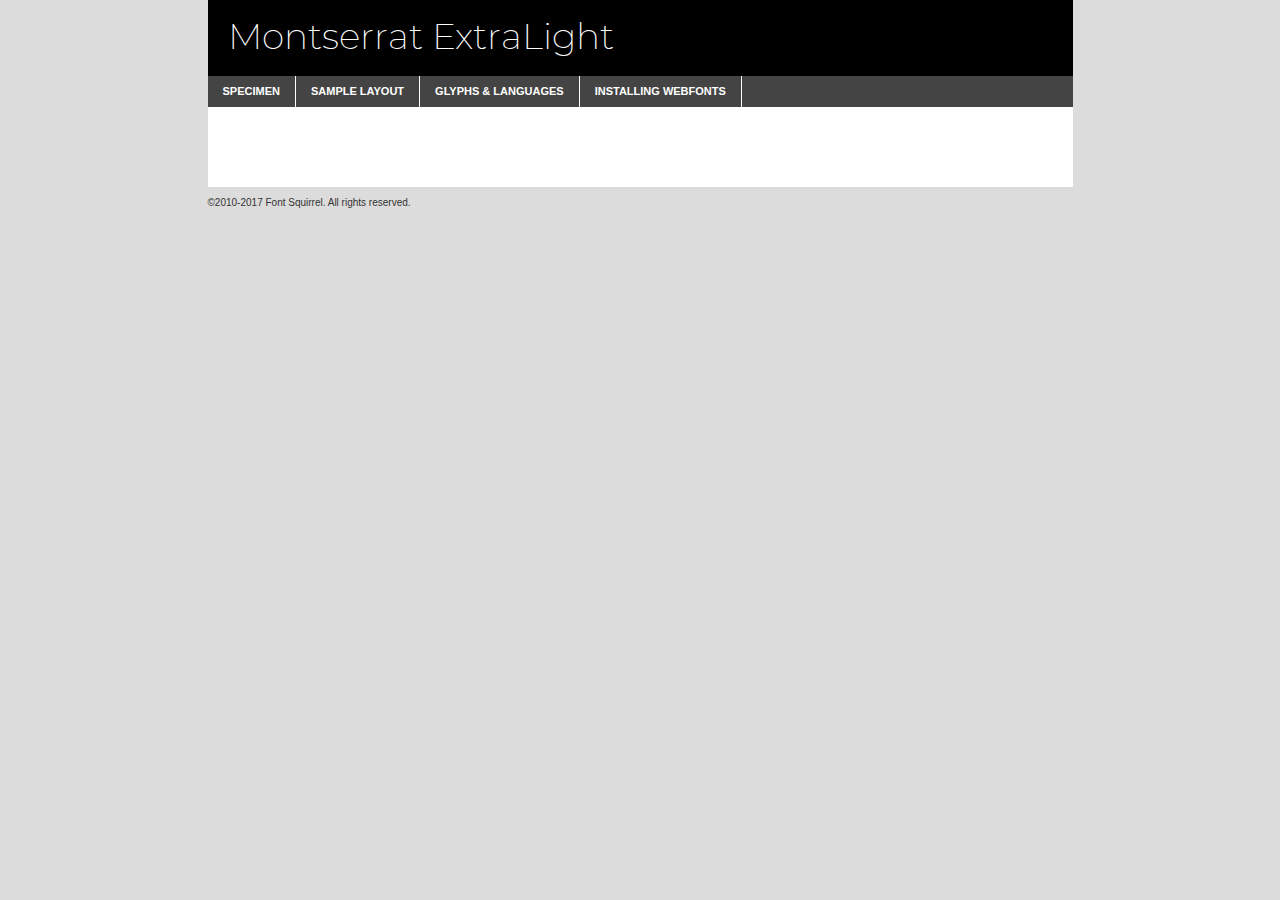
<file: www/fonts/montserrat-extralight-demo.html>
<!DOCTYPE html PUBLIC "-//W3C//DTD XHTML 1.0 Transitional//EN"
	"http://www.w3.org/TR/xhtml1/DTD/xhtml1-transitional.dtd">

<html xmlns="http://www.w3.org/1999/xhtml" xml:lang="en" lang="en">
<head>
	<meta http-equiv="Content-Type" content="text/html; charset=utf-8" />
	<script src="http://ajax.googleapis.com/ajax/libs/jquery/1.7.2/jquery.min.js" type="text/javascript" charset="utf-8"></script>
	<script type="text/javascript">
	(function($){$.fn.easyTabs=function(option){var param=jQuery.extend({fadeSpeed:"fast",defaultContent:1,activeClass:'active'},option);$(this).each(function(){var thisId="#"+this.id;if(param.defaultContent==''){param.defaultContent=1;}
	if(typeof param.defaultContent=="number")
	{var defaultTab=$(thisId+" .tabs li:eq("+(param.defaultContent-1)+") a").attr('href').substr(1);}else{var defaultTab=param.defaultContent;}
	$(thisId+" .tabs li a").each(function(){var tabToHide=$(this).attr('href').substr(1);$("#"+tabToHide).addClass('easytabs-tab-content');});hideAll();changeContent(defaultTab);function hideAll(){$(thisId+" .easytabs-tab-content").hide();}
	function changeContent(tabId){hideAll();$(thisId+" .tabs li").removeClass(param.activeClass);$(thisId+" .tabs li a[href=#"+tabId+"]").closest('li').addClass(param.activeClass);if(param.fadeSpeed!="none")
	{$(thisId+" #"+tabId).fadeIn(param.fadeSpeed);}else{$(thisId+" #"+tabId).show();}}
	$(thisId+" .tabs li").click(function(){var tabId=$(this).find('a').attr('href').substr(1);changeContent(tabId);return false;});});}})(jQuery);
	</script>
	<link rel="stylesheet" href="specimen_files/specimen_stylesheet.css" type="text/css" charset="utf-8" />
	<link rel="stylesheet" href="stylesheet.css" type="text/css" charset="utf-8" />

	<style type="text/css">
					body{
				font-family: 'montserratextralight';
							}
		</style>

	<title>Montserrat ExtraLight Specimen</title>
	
	
	<script type="text/javascript" charset="utf-8">
		$(document).ready(function() {
			$('#container').easyTabs({defaultContent:1});
		});
	</script>
</head>

<body>
<div id="container">
	<div id="header">
		Montserrat ExtraLight	</div>
	<ul class="tabs">
		<li><a href="#specimen">Specimen</a></li>
		<li><a href="#layout">Sample Layout</a></li>
				<li><a href="#glyphs">Glyphs &amp; Languages</a></li>
		<li><a href="#installing">Installing Webfonts</a></li>
		
	</ul>
	
	<div id="main_content">

		
			<div id="specimen">
		
				<div class="section">
					<div class="grid12 firstcol">
						<div class="huge">AaBb</div>
					</div>
				</div>
		
				<div class="section">
					<div class="glyph_range">A&#x200B;B&#x200b;C&#x200b;D&#x200b;E&#x200b;F&#x200b;G&#x200b;H&#x200b;I&#x200b;J&#x200b;K&#x200b;L&#x200b;M&#x200b;N&#x200b;O&#x200b;P&#x200b;Q&#x200b;R&#x200b;S&#x200b;T&#x200b;U&#x200b;V&#x200b;W&#x200b;X&#x200b;Y&#x200b;Z&#x200b;a&#x200b;b&#x200b;c&#x200b;d&#x200b;e&#x200b;f&#x200b;g&#x200b;h&#x200b;i&#x200b;j&#x200b;k&#x200b;l&#x200b;m&#x200b;n&#x200b;o&#x200b;p&#x200b;q&#x200b;r&#x200b;s&#x200b;t&#x200b;u&#x200b;v&#x200b;w&#x200b;x&#x200b;y&#x200b;z&#x200b;1&#x200b;2&#x200b;3&#x200b;4&#x200b;5&#x200b;6&#x200b;7&#x200b;8&#x200b;9&#x200b;0&#x200b;&amp;&#x200b;.&#x200b;,&#x200b;?&#x200b;!&#x200b;&#64;&#x200b;(&#x200b;)&#x200b;#&#x200b;$&#x200b;%&#x200b;*&#x200b;+&#x200b;-&#x200b;=&#x200b;:&#x200b;;</div>
				</div>
				<div class="section">
					<div class="grid12 firstcol">
						<table class="sample_table">
							<tr><td>10</td><td class="size10">abcdefghijklmnopqrstuvwxyzABCDEFGHIJKLMNOPQRSTUVWXYZ0123456789abcdefghijklmnopqrstuvwxyzABCDEFGHIJKLMNOPQRSTUVWXYZ0123456789abcdefghijklmnopqrstuvwxyzABCDEFGHIJKLMNOPQRSTUVWXYZ</td></tr>
							<tr><td>11</td><td class="size11">abcdefghijklmnopqrstuvwxyzABCDEFGHIJKLMNOPQRSTUVWXYZ0123456789abcdefghijklmnopqrstuvwxyzABCDEFGHIJKLMNOPQRSTUVWXYZ0123456789abcdefghijklmnopqrstuvwxyzABCDEFGHIJKLMNOPQRSTUVWXYZ</td></tr>
							<tr><td>12</td><td class="size12">abcdefghijklmnopqrstuvwxyzABCDEFGHIJKLMNOPQRSTUVWXYZ0123456789abcdefghijklmnopqrstuvwxyzABCDEFGHIJKLMNOPQRSTUVWXYZ0123456789abcdefghijklmnopqrstuvwxyzABCDEFGHIJKLMNOPQRSTUVWXYZ</td></tr>
							<tr><td>13</td><td class="size13">abcdefghijklmnopqrstuvwxyzABCDEFGHIJKLMNOPQRSTUVWXYZ0123456789abcdefghijklmnopqrstuvwxyzABCDEFGHIJKLMNOPQRSTUVWXYZ0123456789abcdefghijklmnopqrstuvwxyzABCDEFGHIJKLMNOPQRSTUVWXYZ</td></tr>
							<tr><td>14</td><td class="size14">abcdefghijklmnopqrstuvwxyzABCDEFGHIJKLMNOPQRSTUVWXYZ0123456789abcdefghijklmnopqrstuvwxyzABCDEFGHIJKLMNOPQRSTUVWXYZ0123456789abcdefghijklmnopqrstuvwxyzABCDEFGHIJKLMNOPQRSTUVWXYZ</td></tr>
							<tr><td>16</td><td class="size16">abcdefghijklmnopqrstuvwxyzABCDEFGHIJKLMNOPQRSTUVWXYZ0123456789abcdefghijklmnopqrstuvwxyzABCDEFGHIJKLMNOPQRSTUVWXYZ</td></tr>
							<tr><td>18</td><td class="size18">abcdefghijklmnopqrstuvwxyzABCDEFGHIJKLMNOPQRSTUVWXYZ0123456789abcdefghijklmnopqrstuvwxyzABCDEFGHIJKLMNOPQRSTUVWXYZ</td></tr>
							<tr><td>20</td><td class="size20">abcdefghijklmnopqrstuvwxyzABCDEFGHIJKLMNOPQRSTUVWXYZ0123456789abcdefghijklmnopqrstuvwxyzABCDEFGHIJKLMNOPQRSTUVWXYZ</td></tr>
							<tr><td>24</td><td class="size24">abcdefghijklmnopqrstuvwxyzABCDEFGHIJKLMNOPQRSTUVWXYZ0123456789abcdefghijklmnopqrstuvwxyzABCDEFGHIJKLMNOPQRSTUVWXYZ</td></tr>
							<tr><td>30</td><td class="size30">abcdefghijklmnopqrstuvwxyzABCDEFGHIJKLMNOPQRSTUVWXYZ0123456789abcdefghijklmnopqrstuvwxyzABCDEFGHIJKLMNOPQRSTUVWXYZ</td></tr>
							<tr><td>36</td><td class="size36">abcdefghijklmnopqrstuvwxyzABCDEFGHIJKLMNOPQRSTUVWXYZ0123456789abcdefghijklmnopqrstuvwxyzABCDEFGHIJKLMNOPQRSTUVWXYZ</td></tr>
							<tr><td>48</td><td class="size48">abcdefghijklmnopqrstuvwxyzABCDEFGHIJKLMNOPQRSTUVWXYZ0123456789abcdefghijklmnopqrstuvwxyzABCDEFGHIJKLMNOPQRSTUVWXYZ</td></tr>
							<tr><td>60</td><td class="size60">abcdefghijklmnopqrstuvwxyzABCDEFGHIJKLMNOPQRSTUVWXYZ0123456789abcdefghijklmnopqrstuvwxyzABCDEFGHIJKLMNOPQRSTUVWXYZ</td></tr>
							<tr><td>72</td><td class="size72">abcdefghijklmnopqrstuvwxyzABCDEFGHIJKLMNOPQRSTUVWXYZ0123456789abcdefghijklmnopqrstuvwxyzABCDEFGHIJKLMNOPQRSTUVWXYZ</td></tr>
							<tr><td>90</td><td class="size90">abcdefghijklmnopqrstuvwxyzABCDEFGHIJKLMNOPQRSTUVWXYZ0123456789abcdefghijklmnopqrstuvwxyzABCDEFGHIJKLMNOPQRSTUVWXYZ</td></tr>
						</table>
				
					</div>
			
				</div>
		
		
		
								<div class="section" id="bodycomparison">


										<div id="xheight">
				<div class="fontbody">&#x25FC;&#x25FC;&#x25FC;&#x25FC;&#x25FC;&#x25FC;&#x25FC;&#x25FC;&#x25FC;&#x25FC;&#x25FC;&#x25FC;&#x25FC;&#x25FC;&#x25FC;&#x25FC;&#x25FC;&#x25FC;&#x25FC;&#x25FC;&#x25FC;&#x25FC;&#x25FC;&#x25FC;&#x25FC;&#x25FC;&#x25FC;&#x25FC;&#x25FC;&#x25FC;&#x25FC;&#x25FC;&#x25FC;&#x25FC;&#x25FC;&#x25FC;&#x25FC;&#x25FC;&#x25FC;&#x25FC;&#x25FC;&#x25FC;&#x25FC;&#x25FC;&#x25FC;&#x25FC;&#x25FC;&#x25FC;&#x25FC;&#x25FC;&#x25FC;&#x25FC;&#x25FC;&#x25FC;&#x25FC;&#x25FC;&#x25FC;&#x25FC;&#x25FC;&#x25FC;&#x25FC;&#x25FC;&#x25FC;&#x25FC;&#x25FC;&#x25FC;&#x25FC;&#x25FC;&#x25FC;&#x25FC;&#x25FC;&#x25FC;&#x25FC;&#x25FC;&#x25FC;&#x25FC;&#x25FC;&#x25FC;&#x25FC;&#x25FC;&#x25FC;&#x25FC;&#x25FC;&#x25FC;&#x25FC;&#x25FC;&#x25FC;&#x25FC;&#x25FC;&#x25FC;&#x25FC;&#x25FC;&#x25FC;&#x25FC;&#x25FC;&#x25FC;&#x25FC;&#x25FC;&#x25FC;body</div><div class="arialbody">body</div><div class="verdanabody">body</div><div class="georgiabody">body</div></div>
										<div class="fontbody" style="z-index:1">
											body<span>Montserrat ExtraLight</span>
										</div>
										<div class="arialbody" style="z-index:1">
											body<span>Arial</span>
										</div>
										<div class="verdanabody" style="z-index:1">
											body<span>Verdana</span>
										</div>
										<div class="georgiabody" style="z-index:1">
											body<span>Georgia</span>
										</div>



								</div>
		
		
				<div class="section psample psample_row1" id="">
					
					<div class="grid2 firstcol">
						<p class="size10"><span>10.</span>Aenean lacinia bibendum nulla sed consectetur. Fusce dapibus, tellus ac cursus commodo, tortor mauris condimentum nibh, ut fermentum massa justo sit amet risus. Nullam id dolor id nibh ultricies vehicula ut id elit. Cum sociis natoque penatibus et magnis dis parturient montes, nascetur ridiculus mus. Nulla vitae elit libero, a pharetra augue.</p>
			
					</div>
					<div class="grid3">
						<p class="size11"><span>11.</span>Aenean lacinia bibendum nulla sed consectetur. Fusce dapibus, tellus ac cursus commodo, tortor mauris condimentum nibh, ut fermentum massa justo sit amet risus. Nullam id dolor id nibh ultricies vehicula ut id elit. Cum sociis natoque penatibus et magnis dis parturient montes, nascetur ridiculus mus. Nulla vitae elit libero, a pharetra augue.</p>
			
					</div>
					<div class="grid3">
						<p class="size12"><span>12.</span>Aenean lacinia bibendum nulla sed consectetur. Fusce dapibus, tellus ac cursus commodo, tortor mauris condimentum nibh, ut fermentum massa justo sit amet risus. Nullam id dolor id nibh ultricies vehicula ut id elit. Cum sociis natoque penatibus et magnis dis parturient montes, nascetur ridiculus mus. Nulla vitae elit libero, a pharetra augue.</p>
			
					</div>
					<div class="grid4">
						<p class="size13"><span>13.</span>Aenean lacinia bibendum nulla sed consectetur. Fusce dapibus, tellus ac cursus commodo, tortor mauris condimentum nibh, ut fermentum massa justo sit amet risus. Nullam id dolor id nibh ultricies vehicula ut id elit. Cum sociis natoque penatibus et magnis dis parturient montes, nascetur ridiculus mus. Nulla vitae elit libero, a pharetra augue.</p>
			
					</div>
					<div class="white_blend"></div>
					
				</div>
				<div class="section psample psample_row2" id="">
					<div class="grid3 firstcol">
						<p class="size14"><span>14.</span>Aenean lacinia bibendum nulla sed consectetur. Fusce dapibus, tellus ac cursus commodo, tortor mauris condimentum nibh, ut fermentum massa justo sit amet risus. Nullam id dolor id nibh ultricies vehicula ut id elit. Cum sociis natoque penatibus et magnis dis parturient montes, nascetur ridiculus mus. Nulla vitae elit libero, a pharetra augue.</p>
			
					</div>
					<div class="grid4">
						<p class="size16"><span>16.</span>Aenean lacinia bibendum nulla sed consectetur. Fusce dapibus, tellus ac cursus commodo, tortor mauris condimentum nibh, ut fermentum massa justo sit amet risus. Nullam id dolor id nibh ultricies vehicula ut id elit. Cum sociis natoque penatibus et magnis dis parturient montes, nascetur ridiculus mus. Nulla vitae elit libero, a pharetra augue.</p>
			
					</div>
					<div class="grid5">
						<p class="size18"><span>18.</span>Aenean lacinia bibendum nulla sed consectetur. Fusce dapibus, tellus ac cursus commodo, tortor mauris condimentum nibh, ut fermentum massa justo sit amet risus. Nullam id dolor id nibh ultricies vehicula ut id elit. Cum sociis natoque penatibus et magnis dis parturient montes, nascetur ridiculus mus. Nulla vitae elit libero, a pharetra augue.</p>
			
					</div>

					<div class="white_blend"></div>

				</div>
				
				<div class="section psample psample_row3" id="">
					<div class="grid5 firstcol">
						<p class="size20"><span>20.</span>Aenean lacinia bibendum nulla sed consectetur. Fusce dapibus, tellus ac cursus commodo, tortor mauris condimentum nibh, ut fermentum massa justo sit amet risus. Nullam id dolor id nibh ultricies vehicula ut id elit. Cum sociis natoque penatibus et magnis dis parturient montes, nascetur ridiculus mus. Nulla vitae elit libero, a pharetra augue.</p>
					</div>
					<div class="grid7">
						<p class="size24"><span>24.</span>Aenean lacinia bibendum nulla sed consectetur. Fusce dapibus, tellus ac cursus commodo, tortor mauris condimentum nibh, ut fermentum massa justo sit amet risus. Nullam id dolor id nibh ultricies vehicula ut id elit. Cum sociis natoque penatibus et magnis dis parturient montes, nascetur ridiculus mus. Nulla vitae elit libero, a pharetra augue.</p>
					</div>
					
					<div class="white_blend"></div>
					
				</div>
				
				<div class="section psample psample_row4" id="">
					<div class="grid12 firstcol">
						<p class="size30"><span>30.</span>Aenean lacinia bibendum nulla sed consectetur. Fusce dapibus, tellus ac cursus commodo, tortor mauris condimentum nibh, ut fermentum massa justo sit amet risus. Nullam id dolor id nibh ultricies vehicula ut id elit. Cum sociis natoque penatibus et magnis dis parturient montes, nascetur ridiculus mus. Nulla vitae elit libero, a pharetra augue.</p>
					</div>
					<div class="white_blend"></div>
					
				</div>
				
				
				
				<div class="section psample psample_row1 fullreverse">
					<div class="grid2 firstcol">
						<p class="size10"><span>10.</span>Aenean lacinia bibendum nulla sed consectetur. Fusce dapibus, tellus ac cursus commodo, tortor mauris condimentum nibh, ut fermentum massa justo sit amet risus. Nullam id dolor id nibh ultricies vehicula ut id elit. Cum sociis natoque penatibus et magnis dis parturient montes, nascetur ridiculus mus. Nulla vitae elit libero, a pharetra augue.</p>
			
					</div>
					<div class="grid3">
						<p class="size11"><span>11.</span>Aenean lacinia bibendum nulla sed consectetur. Fusce dapibus, tellus ac cursus commodo, tortor mauris condimentum nibh, ut fermentum massa justo sit amet risus. Nullam id dolor id nibh ultricies vehicula ut id elit. Cum sociis natoque penatibus et magnis dis parturient montes, nascetur ridiculus mus. Nulla vitae elit libero, a pharetra augue.</p>
			
					</div>
					<div class="grid3">
						<p class="size12"><span>12.</span>Aenean lacinia bibendum nulla sed consectetur. Fusce dapibus, tellus ac cursus commodo, tortor mauris condimentum nibh, ut fermentum massa justo sit amet risus. Nullam id dolor id nibh ultricies vehicula ut id elit. Cum sociis natoque penatibus et magnis dis parturient montes, nascetur ridiculus mus. Nulla vitae elit libero, a pharetra augue.</p>
			
					</div>
					<div class="grid4">
						<p class="size13"><span>13.</span>Aenean lacinia bibendum nulla sed consectetur. Fusce dapibus, tellus ac cursus commodo, tortor mauris condimentum nibh, ut fermentum massa justo sit amet risus. Nullam id dolor id nibh ultricies vehicula ut id elit. Cum sociis natoque penatibus et magnis dis parturient montes, nascetur ridiculus mus. Nulla vitae elit libero, a pharetra augue.</p>
			
					</div>
					<div class="black_blend"></div>
					
				</div>
				
				<div class="section psample psample_row2 fullreverse">
					<div class="grid3 firstcol">
						<p class="size14"><span>14.</span>Aenean lacinia bibendum nulla sed consectetur. Fusce dapibus, tellus ac cursus commodo, tortor mauris condimentum nibh, ut fermentum massa justo sit amet risus. Nullam id dolor id nibh ultricies vehicula ut id elit. Cum sociis natoque penatibus et magnis dis parturient montes, nascetur ridiculus mus. Nulla vitae elit libero, a pharetra augue.</p>
			
					</div>
					<div class="grid4">
						<p class="size16"><span>16.</span>Aenean lacinia bibendum nulla sed consectetur. Fusce dapibus, tellus ac cursus commodo, tortor mauris condimentum nibh, ut fermentum massa justo sit amet risus. Nullam id dolor id nibh ultricies vehicula ut id elit. Cum sociis natoque penatibus et magnis dis parturient montes, nascetur ridiculus mus. Nulla vitae elit libero, a pharetra augue.</p>
			
					</div>
					<div class="grid5">
						<p class="size18"><span>18.</span>Aenean lacinia bibendum nulla sed consectetur. Fusce dapibus, tellus ac cursus commodo, tortor mauris condimentum nibh, ut fermentum massa justo sit amet risus. Nullam id dolor id nibh ultricies vehicula ut id elit. Cum sociis natoque penatibus et magnis dis parturient montes, nascetur ridiculus mus. Nulla vitae elit libero, a pharetra augue.</p>
			
					</div>
					<div class="black_blend"></div>

				</div>
				
				<div class="section psample fullreverse psample_row3" id="">
					<div class="grid5 firstcol">
						<p class="size20"><span>20.</span>Aenean lacinia bibendum nulla sed consectetur. Fusce dapibus, tellus ac cursus commodo, tortor mauris condimentum nibh, ut fermentum massa justo sit amet risus. Nullam id dolor id nibh ultricies vehicula ut id elit. Cum sociis natoque penatibus et magnis dis parturient montes, nascetur ridiculus mus. Nulla vitae elit libero, a pharetra augue.</p>
					</div>
					<div class="grid7">
						<p class="size24"><span>24.</span>Aenean lacinia bibendum nulla sed consectetur. Fusce dapibus, tellus ac cursus commodo, tortor mauris condimentum nibh, ut fermentum massa justo sit amet risus. Nullam id dolor id nibh ultricies vehicula ut id elit. Cum sociis natoque penatibus et magnis dis parturient montes, nascetur ridiculus mus. Nulla vitae elit libero, a pharetra augue.</p>
					</div>
					
					<div class="black_blend"></div>
					
				</div>
				
				<div class="section psample fullreverse psample_row4" id="" style="border-bottom: 20px #000 solid;">
					<div class="grid12 firstcol">
						<p class="size30"><span>30.</span>Aenean lacinia bibendum nulla sed consectetur. Fusce dapibus, tellus ac cursus commodo, tortor mauris condimentum nibh, ut fermentum massa justo sit amet risus. Nullam id dolor id nibh ultricies vehicula ut id elit. Cum sociis natoque penatibus et magnis dis parturient montes, nascetur ridiculus mus. Nulla vitae elit libero, a pharetra augue.</p>
					</div>
					<div class="black_blend"></div>
					
				</div>
				
				
				
				
			</div>
			
			<div id="layout">
				
				<div class="section">
					
					<div class="grid12 firstcol">
						<h1>Lorem Ipsum Dolor</h1>
						<h2>Etiam porta sem malesuada magna mollis euismod</h2>
						
						<p class="byline">By <a href="#link">Aenean Lacinia</a></p>
					</div>
				</div>
				<div class="section">
					<div class="grid8 firstcol">
						<p class="large">Donec sed odio dui. Morbi leo risus, porta ac consectetur ac, vestibulum at eros. Fusce dapibus, tellus ac cursus commodo, tortor mauris condimentum nibh, ut fermentum massa justo sit amet risus. </p>

						
						<h3>Pellentesque ornare sem</h3>

						<p>Maecenas sed diam eget risus varius blandit sit amet non magna. Maecenas faucibus mollis interdum. Donec ullamcorper nulla non metus auctor fringilla. Nullam id dolor id nibh ultricies vehicula ut id elit. Nullam id dolor id nibh ultricies vehicula ut id elit. </p>

						<p>Aenean eu leo quam. Pellentesque ornare sem lacinia quam venenatis vestibulum. Lorem ipsum dolor sit amet, consectetur adipiscing elit. Cum sociis natoque penatibus et magnis dis parturient montes, nascetur ridiculus mus. </p>

						<p>Nulla vitae elit libero, a pharetra augue. Praesent commodo cursus magna, vel scelerisque nisl consectetur et. Aenean lacinia bibendum nulla sed consectetur. </p>

						<p>Nullam quis risus eget urna mollis ornare vel eu leo. Nullam quis risus eget urna mollis ornare vel eu leo. Maecenas sed diam eget risus varius blandit sit amet non magna. Donec ullamcorper nulla non metus auctor fringilla. </p>

						<h3>Cras mattis consectetur</h3>

						<p>Aenean eu leo quam. Pellentesque ornare sem lacinia quam venenatis vestibulum. Aenean lacinia bibendum nulla sed consectetur. Integer posuere erat a ante venenatis dapibus posuere velit aliquet. Cras mattis consectetur purus sit amet fermentum. </p>

						<p>Nullam id dolor id nibh ultricies vehicula ut id elit. Nullam quis risus eget urna mollis ornare vel eu leo. Cras mattis consectetur purus sit amet fermentum.</p>
					</div>
					
					<div class="grid4 sidebar">
						
						<div class="box reverse">
							<p class="last">Nullam quis risus eget urna mollis ornare vel eu leo. Donec ullamcorper nulla non metus auctor fringilla. Cras mattis consectetur purus sit amet fermentum. Sed posuere consectetur est at lobortis. Lorem ipsum dolor sit amet, consectetur adipiscing elit. </p>
						</div>
						
						<p class="caption">Maecenas sed diam eget risus varius.</p>

						<p>Vestibulum id ligula porta felis euismod semper. Integer posuere erat a ante venenatis dapibus posuere velit aliquet. Vestibulum id ligula porta felis euismod semper. Sed posuere consectetur est at lobortis. Maecenas sed diam eget risus varius blandit sit amet non magna. Fusce dapibus, tellus ac cursus commodo, tortor mauris condimentum nibh, ut fermentum massa justo sit amet risus. </p>

					

						<p>Duis mollis, est non commodo luctus, nisi erat porttitor ligula, eget lacinia odio sem nec elit. Aenean lacinia bibendum nulla sed consectetur. Vivamus sagittis lacus vel augue laoreet rutrum faucibus dolor auctor. Aenean lacinia bibendum nulla sed consectetur. Nullam quis risus eget urna mollis ornare vel eu leo. </p>

						<p>Praesent commodo cursus magna, vel scelerisque nisl consectetur et. Donec ullamcorper nulla non metus auctor fringilla. Maecenas faucibus mollis interdum. Fusce dapibus, tellus ac cursus commodo, tortor mauris condimentum nibh, ut fermentum massa justo sit amet risus. </p>

					</div>
				</div>
				
			</div>


			



		<div id="glyphs">
			<div class="section">
				<div class="grid12 firstcol">
			
				<h1>Language Support</h1>
				<p>The subset of Montserrat ExtraLight in this kit supports the following languages:<br />
			
					Albanian, Basque, Breton, Chamorro, Danish, Dutch, English, Faroese, Finnish, French, Frisian, Galician, German, Icelandic, Italian, Malagasy, Norwegian, Portuguese, Spanish, Alsatian, Aragonese, Arapaho, Arrernte, Asturian, Aymara, Bislama, Cebuano, Corsican, Fijian, French_creole, Genoese, Gilbertese, Greenlandic, Haitian_creole, Hiligaynon, Hmong, Hopi, Ibanag, Iloko_ilokano, Indonesian, Interglossa_glosa, Interlingua, Irish_gaelic, Jerriais, Lojban, Lombard, Luxembourgeois, Manx, Mohawk, Norfolk_pitcairnese, Occitan, Oromo, Pangasinan, Papiamento, Piedmontese, Potawatomi, Rhaeto-romance, Romansh, Rotokas, Sami_lule, Samoan, Sardinian, Scots_gaelic, Seychelles_creole, Shona, Sicilian, Somali, Southern_ndebele, Swahili, Swati_swazi, Tagalog_filipino_pilipino, Tetum, Tok_pisin, Uyghur_latinized, Volapuk, Walloon, Warlpiri, Xhosa, Yapese, Zulu, Latinbasic, Ubasic, Demo				</p>
				<h1>Glyph Chart</h1>
				<p>The subset of Montserrat ExtraLight in this kit includes all the glyphs listed below. Unicode entities are included above each glyph to help you insert individual characters into your layout.</p>
				<div id="glyph_chart">
			
																														 <div><p>&amp;#13;</p>&#13;</div>
																				 <div><p>&amp;#32;</p>&#32;</div>
																				 <div><p>&amp;#33;</p>&#33;</div>
																				 <div><p>&amp;#34;</p>&#34;</div>
																				 <div><p>&amp;#35;</p>&#35;</div>
																				 <div><p>&amp;#36;</p>&#36;</div>
																				 <div><p>&amp;#37;</p>&#37;</div>
																				 <div><p>&amp;#38;</p>&#38;</div>
																				 <div><p>&amp;#39;</p>&#39;</div>
																				 <div><p>&amp;#40;</p>&#40;</div>
																				 <div><p>&amp;#41;</p>&#41;</div>
																				 <div><p>&amp;#42;</p>&#42;</div>
																				 <div><p>&amp;#43;</p>&#43;</div>
																				 <div><p>&amp;#44;</p>&#44;</div>
																				 <div><p>&amp;#45;</p>&#45;</div>
																				 <div><p>&amp;#46;</p>&#46;</div>
																				 <div><p>&amp;#47;</p>&#47;</div>
																				 <div><p>&amp;#48;</p>&#48;</div>
																				 <div><p>&amp;#49;</p>&#49;</div>
																				 <div><p>&amp;#50;</p>&#50;</div>
																				 <div><p>&amp;#51;</p>&#51;</div>
																				 <div><p>&amp;#52;</p>&#52;</div>
																				 <div><p>&amp;#53;</p>&#53;</div>
																				 <div><p>&amp;#54;</p>&#54;</div>
																				 <div><p>&amp;#55;</p>&#55;</div>
																				 <div><p>&amp;#56;</p>&#56;</div>
																				 <div><p>&amp;#57;</p>&#57;</div>
																				 <div><p>&amp;#58;</p>&#58;</div>
																				 <div><p>&amp;#59;</p>&#59;</div>
																				 <div><p>&amp;#60;</p>&#60;</div>
																				 <div><p>&amp;#61;</p>&#61;</div>
																				 <div><p>&amp;#62;</p>&#62;</div>
																				 <div><p>&amp;#63;</p>&#63;</div>
																				 <div><p>&amp;#64;</p>&#64;</div>
																				 <div><p>&amp;#65;</p>&#65;</div>
																				 <div><p>&amp;#66;</p>&#66;</div>
																				 <div><p>&amp;#67;</p>&#67;</div>
																				 <div><p>&amp;#68;</p>&#68;</div>
																				 <div><p>&amp;#69;</p>&#69;</div>
																				 <div><p>&amp;#70;</p>&#70;</div>
																				 <div><p>&amp;#71;</p>&#71;</div>
																				 <div><p>&amp;#72;</p>&#72;</div>
																				 <div><p>&amp;#73;</p>&#73;</div>
																				 <div><p>&amp;#74;</p>&#74;</div>
																				 <div><p>&amp;#75;</p>&#75;</div>
																				 <div><p>&amp;#76;</p>&#76;</div>
																				 <div><p>&amp;#77;</p>&#77;</div>
																				 <div><p>&amp;#78;</p>&#78;</div>
																				 <div><p>&amp;#79;</p>&#79;</div>
																				 <div><p>&amp;#80;</p>&#80;</div>
																				 <div><p>&amp;#81;</p>&#81;</div>
																				 <div><p>&amp;#82;</p>&#82;</div>
																				 <div><p>&amp;#83;</p>&#83;</div>
																				 <div><p>&amp;#84;</p>&#84;</div>
																				 <div><p>&amp;#85;</p>&#85;</div>
																				 <div><p>&amp;#86;</p>&#86;</div>
																				 <div><p>&amp;#87;</p>&#87;</div>
																				 <div><p>&amp;#88;</p>&#88;</div>
																				 <div><p>&amp;#89;</p>&#89;</div>
																				 <div><p>&amp;#90;</p>&#90;</div>
																				 <div><p>&amp;#91;</p>&#91;</div>
																				 <div><p>&amp;#92;</p>&#92;</div>
																				 <div><p>&amp;#93;</p>&#93;</div>
																				 <div><p>&amp;#94;</p>&#94;</div>
																				 <div><p>&amp;#95;</p>&#95;</div>
																				 <div><p>&amp;#96;</p>&#96;</div>
																				 <div><p>&amp;#97;</p>&#97;</div>
																				 <div><p>&amp;#98;</p>&#98;</div>
																				 <div><p>&amp;#99;</p>&#99;</div>
																				 <div><p>&amp;#100;</p>&#100;</div>
																				 <div><p>&amp;#101;</p>&#101;</div>
																				 <div><p>&amp;#102;</p>&#102;</div>
																				 <div><p>&amp;#103;</p>&#103;</div>
																				 <div><p>&amp;#104;</p>&#104;</div>
																				 <div><p>&amp;#105;</p>&#105;</div>
																				 <div><p>&amp;#106;</p>&#106;</div>
																				 <div><p>&amp;#107;</p>&#107;</div>
																				 <div><p>&amp;#108;</p>&#108;</div>
																				 <div><p>&amp;#109;</p>&#109;</div>
																				 <div><p>&amp;#110;</p>&#110;</div>
																				 <div><p>&amp;#111;</p>&#111;</div>
																				 <div><p>&amp;#112;</p>&#112;</div>
																				 <div><p>&amp;#113;</p>&#113;</div>
																				 <div><p>&amp;#114;</p>&#114;</div>
																				 <div><p>&amp;#115;</p>&#115;</div>
																				 <div><p>&amp;#116;</p>&#116;</div>
																				 <div><p>&amp;#117;</p>&#117;</div>
																				 <div><p>&amp;#118;</p>&#118;</div>
																				 <div><p>&amp;#119;</p>&#119;</div>
																				 <div><p>&amp;#120;</p>&#120;</div>
																				 <div><p>&amp;#121;</p>&#121;</div>
																				 <div><p>&amp;#122;</p>&#122;</div>
																				 <div><p>&amp;#123;</p>&#123;</div>
																				 <div><p>&amp;#124;</p>&#124;</div>
																				 <div><p>&amp;#125;</p>&#125;</div>
																				 <div><p>&amp;#126;</p>&#126;</div>
																				 <div><p>&amp;#160;</p>&#160;</div>
																				 <div><p>&amp;#161;</p>&#161;</div>
																				 <div><p>&amp;#162;</p>&#162;</div>
																				 <div><p>&amp;#163;</p>&#163;</div>
																				 <div><p>&amp;#164;</p>&#164;</div>
																				 <div><p>&amp;#165;</p>&#165;</div>
																				 <div><p>&amp;#166;</p>&#166;</div>
																				 <div><p>&amp;#167;</p>&#167;</div>
																				 <div><p>&amp;#168;</p>&#168;</div>
																				 <div><p>&amp;#169;</p>&#169;</div>
																				 <div><p>&amp;#170;</p>&#170;</div>
																				 <div><p>&amp;#171;</p>&#171;</div>
																				 <div><p>&amp;#172;</p>&#172;</div>
																				 <div><p>&amp;#173;</p>&#173;</div>
																				 <div><p>&amp;#174;</p>&#174;</div>
																				 <div><p>&amp;#175;</p>&#175;</div>
																				 <div><p>&amp;#176;</p>&#176;</div>
																				 <div><p>&amp;#177;</p>&#177;</div>
																				 <div><p>&amp;#178;</p>&#178;</div>
																				 <div><p>&amp;#179;</p>&#179;</div>
																				 <div><p>&amp;#180;</p>&#180;</div>
																				 <div><p>&amp;#181;</p>&#181;</div>
																				 <div><p>&amp;#182;</p>&#182;</div>
																				 <div><p>&amp;#183;</p>&#183;</div>
																				 <div><p>&amp;#184;</p>&#184;</div>
																				 <div><p>&amp;#185;</p>&#185;</div>
																				 <div><p>&amp;#186;</p>&#186;</div>
																				 <div><p>&amp;#187;</p>&#187;</div>
																				 <div><p>&amp;#188;</p>&#188;</div>
																				 <div><p>&amp;#189;</p>&#189;</div>
																				 <div><p>&amp;#190;</p>&#190;</div>
																				 <div><p>&amp;#191;</p>&#191;</div>
																				 <div><p>&amp;#192;</p>&#192;</div>
																				 <div><p>&amp;#193;</p>&#193;</div>
																				 <div><p>&amp;#194;</p>&#194;</div>
																				 <div><p>&amp;#195;</p>&#195;</div>
																				 <div><p>&amp;#196;</p>&#196;</div>
																				 <div><p>&amp;#197;</p>&#197;</div>
																				 <div><p>&amp;#198;</p>&#198;</div>
																				 <div><p>&amp;#199;</p>&#199;</div>
																				 <div><p>&amp;#200;</p>&#200;</div>
																				 <div><p>&amp;#201;</p>&#201;</div>
																				 <div><p>&amp;#202;</p>&#202;</div>
																				 <div><p>&amp;#203;</p>&#203;</div>
																				 <div><p>&amp;#204;</p>&#204;</div>
																				 <div><p>&amp;#205;</p>&#205;</div>
																				 <div><p>&amp;#206;</p>&#206;</div>
																				 <div><p>&amp;#207;</p>&#207;</div>
																				 <div><p>&amp;#208;</p>&#208;</div>
																				 <div><p>&amp;#209;</p>&#209;</div>
																				 <div><p>&amp;#210;</p>&#210;</div>
																				 <div><p>&amp;#211;</p>&#211;</div>
																				 <div><p>&amp;#212;</p>&#212;</div>
																				 <div><p>&amp;#213;</p>&#213;</div>
																				 <div><p>&amp;#214;</p>&#214;</div>
																				 <div><p>&amp;#215;</p>&#215;</div>
																				 <div><p>&amp;#216;</p>&#216;</div>
																				 <div><p>&amp;#217;</p>&#217;</div>
																				 <div><p>&amp;#218;</p>&#218;</div>
																				 <div><p>&amp;#219;</p>&#219;</div>
																				 <div><p>&amp;#220;</p>&#220;</div>
																				 <div><p>&amp;#221;</p>&#221;</div>
																				 <div><p>&amp;#222;</p>&#222;</div>
																				 <div><p>&amp;#223;</p>&#223;</div>
																				 <div><p>&amp;#224;</p>&#224;</div>
																				 <div><p>&amp;#225;</p>&#225;</div>
																				 <div><p>&amp;#226;</p>&#226;</div>
																				 <div><p>&amp;#227;</p>&#227;</div>
																				 <div><p>&amp;#228;</p>&#228;</div>
																				 <div><p>&amp;#229;</p>&#229;</div>
																				 <div><p>&amp;#230;</p>&#230;</div>
																				 <div><p>&amp;#231;</p>&#231;</div>
																				 <div><p>&amp;#232;</p>&#232;</div>
																				 <div><p>&amp;#233;</p>&#233;</div>
																				 <div><p>&amp;#234;</p>&#234;</div>
																				 <div><p>&amp;#235;</p>&#235;</div>
																				 <div><p>&amp;#236;</p>&#236;</div>
																				 <div><p>&amp;#237;</p>&#237;</div>
																				 <div><p>&amp;#238;</p>&#238;</div>
																				 <div><p>&amp;#239;</p>&#239;</div>
																				 <div><p>&amp;#240;</p>&#240;</div>
																				 <div><p>&amp;#241;</p>&#241;</div>
																				 <div><p>&amp;#242;</p>&#242;</div>
																				 <div><p>&amp;#243;</p>&#243;</div>
																				 <div><p>&amp;#244;</p>&#244;</div>
																				 <div><p>&amp;#245;</p>&#245;</div>
																				 <div><p>&amp;#246;</p>&#246;</div>
																				 <div><p>&amp;#247;</p>&#247;</div>
																				 <div><p>&amp;#248;</p>&#248;</div>
																				 <div><p>&amp;#249;</p>&#249;</div>
																				 <div><p>&amp;#250;</p>&#250;</div>
																				 <div><p>&amp;#251;</p>&#251;</div>
																				 <div><p>&amp;#252;</p>&#252;</div>
																				 <div><p>&amp;#253;</p>&#253;</div>
																				 <div><p>&amp;#254;</p>&#254;</div>
																				 <div><p>&amp;#255;</p>&#255;</div>
																				 <div><p>&amp;#338;</p>&#338;</div>
																				 <div><p>&amp;#339;</p>&#339;</div>
																				 <div><p>&amp;#376;</p>&#376;</div>
																				 <div><p>&amp;#710;</p>&#710;</div>
																				 <div><p>&amp;#732;</p>&#732;</div>
																				 <div><p>&amp;#8192;</p>&#8192;</div>
																				 <div><p>&amp;#8193;</p>&#8193;</div>
																				 <div><p>&amp;#8194;</p>&#8194;</div>
																				 <div><p>&amp;#8195;</p>&#8195;</div>
																				 <div><p>&amp;#8196;</p>&#8196;</div>
																				 <div><p>&amp;#8197;</p>&#8197;</div>
																				 <div><p>&amp;#8198;</p>&#8198;</div>
																				 <div><p>&amp;#8199;</p>&#8199;</div>
																				 <div><p>&amp;#8200;</p>&#8200;</div>
																				 <div><p>&amp;#8201;</p>&#8201;</div>
																				 <div><p>&amp;#8202;</p>&#8202;</div>
																				 <div><p>&amp;#8208;</p>&#8208;</div>
																				 <div><p>&amp;#8209;</p>&#8209;</div>
																				 <div><p>&amp;#8210;</p>&#8210;</div>
																				 <div><p>&amp;#8211;</p>&#8211;</div>
																				 <div><p>&amp;#8212;</p>&#8212;</div>
																				 <div><p>&amp;#8216;</p>&#8216;</div>
																				 <div><p>&amp;#8217;</p>&#8217;</div>
																				 <div><p>&amp;#8218;</p>&#8218;</div>
																				 <div><p>&amp;#8220;</p>&#8220;</div>
																				 <div><p>&amp;#8221;</p>&#8221;</div>
																				 <div><p>&amp;#8222;</p>&#8222;</div>
																				 <div><p>&amp;#8226;</p>&#8226;</div>
																				 <div><p>&amp;#8230;</p>&#8230;</div>
																				 <div><p>&amp;#8239;</p>&#8239;</div>
																				 <div><p>&amp;#8249;</p>&#8249;</div>
																				 <div><p>&amp;#8250;</p>&#8250;</div>
																				 <div><p>&amp;#8287;</p>&#8287;</div>
																				 <div><p>&amp;#8364;</p>&#8364;</div>
																				 <div><p>&amp;#8482;</p>&#8482;</div>
																				 <div><p>&amp;#9724;</p>&#9724;</div>
																				 <div><p>&amp;#64257;</p>&#64257;</div>
																				 <div><p>&amp;#64258;</p>&#64258;</div>
																																						</div>	
				</div>
		
		
			</div>
		</div>
		
		
		<div id="specs">
			
		</div>
	
		<div id="installing">
			<div class="section">
				<div class="grid7 firstcol">
					<h1>Installing Webfonts</h1>
					
					<p>Webfonts are supported by all major browser platforms but not all in the same way. There are currently four different font formats that must be included in order to target all browsers. This includes TTF, WOFF, EOT and SVG.</p>
					
					<h2>1. Upload your webfonts</h2>
					<p>You must upload your webfont kit to your website. They should be in or near the same directory as your CSS files.</p>
					
					<h2>2. Include the webfont stylesheet</h2>
					<p>A special CSS @font-face declaration helps the various browsers select the appropriate font it needs without causing you a bunch of headaches. Learn more about this syntax by reading the <a href="https://www.fontspring.com/blog/further-hardening-of-the-bulletproof-syntax">Fontspring blog post</a> about it. The code for it is as follows:</p>


<code>
@font-face{ 
	font-family: 'MyWebFont';
	src: url('WebFont.eot');
	src: url('WebFont.eot?#iefix') format('embedded-opentype'),
	     url('WebFont.woff') format('woff'),
	     url('WebFont.ttf') format('truetype'),
	     url('WebFont.svg#webfont') format('svg');
}
</code>

	<p>We've already gone ahead and generated the code for you. All you have to do is link to the stylesheet in your HTML, like this:</p>
	<code>&lt;link rel=&quot;stylesheet&quot; href=&quot;stylesheet.css&quot; type=&quot;text/css&quot; charset=&quot;utf-8&quot; /&gt;</code>

					<h2>3. Modify your own stylesheet</h2>
					<p>To take advantage of your new fonts, you must tell your stylesheet to use them. Look at the original @font-face declaration above and find the property called "font-family." The name linked there will be what you use to reference the font. Prepend that webfont name to the font stack in the "font-family" property, inside the selector you want to change. For example:</p>
<code>p { font-family: 'WebFont', Arial, sans-serif; }</code>

<h2>4. Test</h2>
<p>Getting webfonts to work cross-browser <em>can</em> be tricky. Use the information in the sidebar to help you if you find that fonts aren't loading in a particular browser.</p>
				</div>
				
				<div class="grid5 sidebar">
					<div class="box">
						<h2>Troubleshooting<br />Font-Face Problems</h2>
						<p>Having trouble getting your webfonts to load in your new website? Here are some tips to sort out what might be the problem.</p>

						<h3>Fonts not showing in any browser</h3>

						<p>This sounds like you need to work on the plumbing. You either did not upload the fonts to the correct directory, or you did not link the fonts properly in the CSS. If you've confirmed that all this is correct and you still have a problem, take a look at your .htaccess file and see if requests are getting intercepted.</p>

						<h3>Fonts not loading in iPhone or iPad</h3>

						<p>The most common problem here is that you are serving the fonts from an IIS server. IIS refuses to serve files that have unknown MIME types. If that is the case, you must set the MIME type for SVG to "image/svg+xml" in the server settings. Follow these instructions from Microsoft if you need help.</p>

						<h3>Fonts not loading in Firefox</h3>

						<p>The primary reason for this failure? You are still using a version Firefox older than 3.5. So upgrade already! If that isn't it, then you are very likely serving fonts from a different domain. Firefox requires that all font assets be served from the same domain. Lastly it is possible that you need to add WOFF to your list of MIME types (if you are serving via IIS.)</p>

						<h3>Fonts not loading in IE</h3>

						<p>Are you looking at Internet Explorer on an actual Windows machine or are you cheating by using a service like Adobe BrowserLab? Many of these screenshot services do not render @font-face for IE. Best to test it on a real machine.</p>

						<h3>Fonts not loading in IE9</h3>

						<p>IE9, like Firefox, requires that fonts be served from the same domain as the website. Make sure that is the case.</p>
					</div>
				</div>
			</div>
			
		</div>
	
	</div>
	<div id="footer">
		<p>&copy;2010-2017 Font Squirrel. All rights reserved.</p>
	</div>
</div>
</body>
</html>
</file>
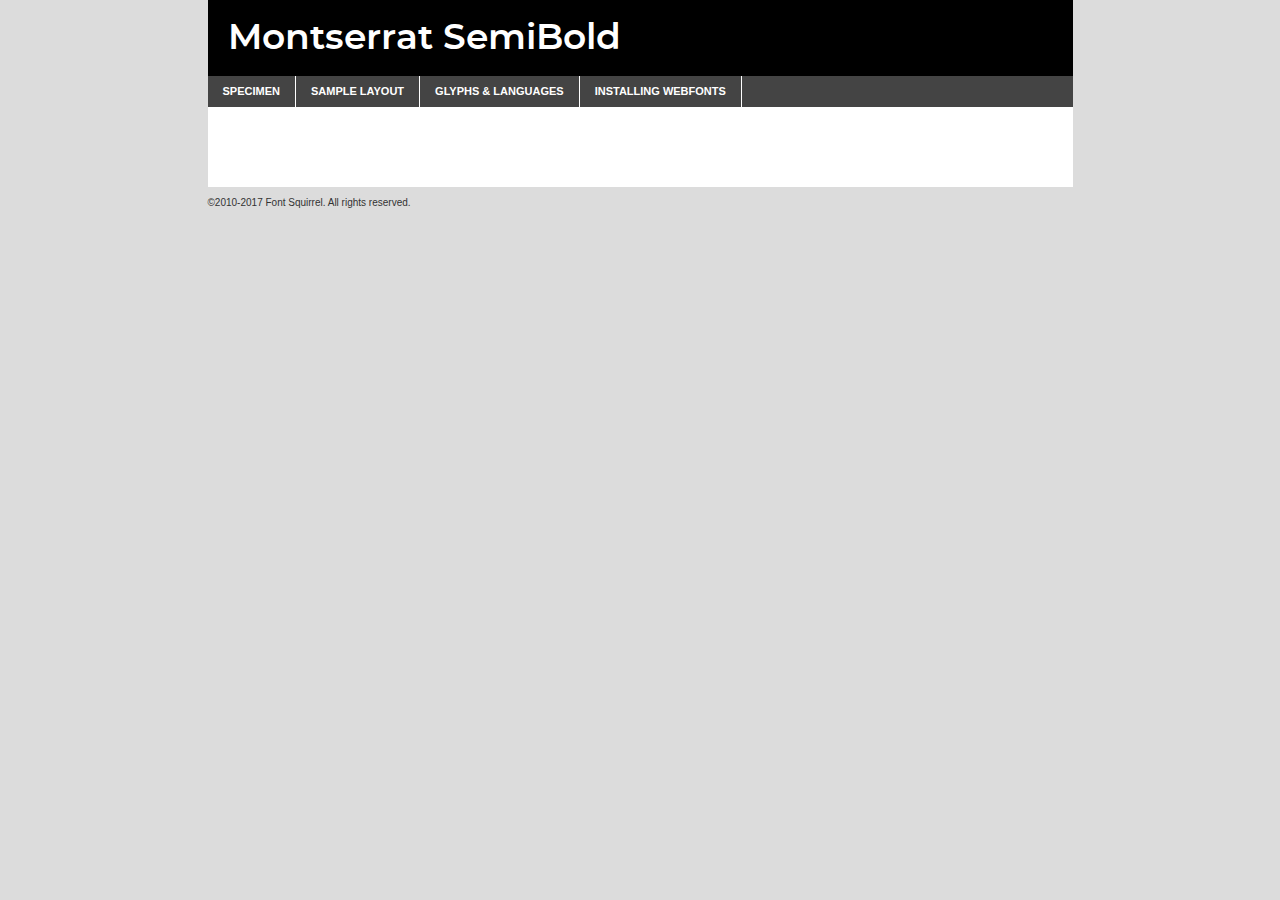
<file: www/fonts/montserrat-semibold-demo.html>
<!DOCTYPE html PUBLIC "-//W3C//DTD XHTML 1.0 Transitional//EN"
	"http://www.w3.org/TR/xhtml1/DTD/xhtml1-transitional.dtd">

<html xmlns="http://www.w3.org/1999/xhtml" xml:lang="en" lang="en">
<head>
	<meta http-equiv="Content-Type" content="text/html; charset=utf-8" />
	<script src="http://ajax.googleapis.com/ajax/libs/jquery/1.7.2/jquery.min.js" type="text/javascript" charset="utf-8"></script>
	<script type="text/javascript">
	(function($){$.fn.easyTabs=function(option){var param=jQuery.extend({fadeSpeed:"fast",defaultContent:1,activeClass:'active'},option);$(this).each(function(){var thisId="#"+this.id;if(param.defaultContent==''){param.defaultContent=1;}
	if(typeof param.defaultContent=="number")
	{var defaultTab=$(thisId+" .tabs li:eq("+(param.defaultContent-1)+") a").attr('href').substr(1);}else{var defaultTab=param.defaultContent;}
	$(thisId+" .tabs li a").each(function(){var tabToHide=$(this).attr('href').substr(1);$("#"+tabToHide).addClass('easytabs-tab-content');});hideAll();changeContent(defaultTab);function hideAll(){$(thisId+" .easytabs-tab-content").hide();}
	function changeContent(tabId){hideAll();$(thisId+" .tabs li").removeClass(param.activeClass);$(thisId+" .tabs li a[href=#"+tabId+"]").closest('li').addClass(param.activeClass);if(param.fadeSpeed!="none")
	{$(thisId+" #"+tabId).fadeIn(param.fadeSpeed);}else{$(thisId+" #"+tabId).show();}}
	$(thisId+" .tabs li").click(function(){var tabId=$(this).find('a').attr('href').substr(1);changeContent(tabId);return false;});});}})(jQuery);
	</script>
	<link rel="stylesheet" href="specimen_files/specimen_stylesheet.css" type="text/css" charset="utf-8" />
	<link rel="stylesheet" href="stylesheet.css" type="text/css" charset="utf-8" />

	<style type="text/css">
					body{
				font-family: 'montserratsemibold';
							}
		</style>

	<title>Montserrat SemiBold Specimen</title>
	
	
	<script type="text/javascript" charset="utf-8">
		$(document).ready(function() {
			$('#container').easyTabs({defaultContent:1});
		});
	</script>
</head>

<body>
<div id="container">
	<div id="header">
		Montserrat SemiBold	</div>
	<ul class="tabs">
		<li><a href="#specimen">Specimen</a></li>
		<li><a href="#layout">Sample Layout</a></li>
				<li><a href="#glyphs">Glyphs &amp; Languages</a></li>
		<li><a href="#installing">Installing Webfonts</a></li>
		
	</ul>
	
	<div id="main_content">

		
			<div id="specimen">
		
				<div class="section">
					<div class="grid12 firstcol">
						<div class="huge">AaBb</div>
					</div>
				</div>
		
				<div class="section">
					<div class="glyph_range">A&#x200B;B&#x200b;C&#x200b;D&#x200b;E&#x200b;F&#x200b;G&#x200b;H&#x200b;I&#x200b;J&#x200b;K&#x200b;L&#x200b;M&#x200b;N&#x200b;O&#x200b;P&#x200b;Q&#x200b;R&#x200b;S&#x200b;T&#x200b;U&#x200b;V&#x200b;W&#x200b;X&#x200b;Y&#x200b;Z&#x200b;a&#x200b;b&#x200b;c&#x200b;d&#x200b;e&#x200b;f&#x200b;g&#x200b;h&#x200b;i&#x200b;j&#x200b;k&#x200b;l&#x200b;m&#x200b;n&#x200b;o&#x200b;p&#x200b;q&#x200b;r&#x200b;s&#x200b;t&#x200b;u&#x200b;v&#x200b;w&#x200b;x&#x200b;y&#x200b;z&#x200b;1&#x200b;2&#x200b;3&#x200b;4&#x200b;5&#x200b;6&#x200b;7&#x200b;8&#x200b;9&#x200b;0&#x200b;&amp;&#x200b;.&#x200b;,&#x200b;?&#x200b;!&#x200b;&#64;&#x200b;(&#x200b;)&#x200b;#&#x200b;$&#x200b;%&#x200b;*&#x200b;+&#x200b;-&#x200b;=&#x200b;:&#x200b;;</div>
				</div>
				<div class="section">
					<div class="grid12 firstcol">
						<table class="sample_table">
							<tr><td>10</td><td class="size10">abcdefghijklmnopqrstuvwxyzABCDEFGHIJKLMNOPQRSTUVWXYZ0123456789abcdefghijklmnopqrstuvwxyzABCDEFGHIJKLMNOPQRSTUVWXYZ0123456789abcdefghijklmnopqrstuvwxyzABCDEFGHIJKLMNOPQRSTUVWXYZ</td></tr>
							<tr><td>11</td><td class="size11">abcdefghijklmnopqrstuvwxyzABCDEFGHIJKLMNOPQRSTUVWXYZ0123456789abcdefghijklmnopqrstuvwxyzABCDEFGHIJKLMNOPQRSTUVWXYZ0123456789abcdefghijklmnopqrstuvwxyzABCDEFGHIJKLMNOPQRSTUVWXYZ</td></tr>
							<tr><td>12</td><td class="size12">abcdefghijklmnopqrstuvwxyzABCDEFGHIJKLMNOPQRSTUVWXYZ0123456789abcdefghijklmnopqrstuvwxyzABCDEFGHIJKLMNOPQRSTUVWXYZ0123456789abcdefghijklmnopqrstuvwxyzABCDEFGHIJKLMNOPQRSTUVWXYZ</td></tr>
							<tr><td>13</td><td class="size13">abcdefghijklmnopqrstuvwxyzABCDEFGHIJKLMNOPQRSTUVWXYZ0123456789abcdefghijklmnopqrstuvwxyzABCDEFGHIJKLMNOPQRSTUVWXYZ0123456789abcdefghijklmnopqrstuvwxyzABCDEFGHIJKLMNOPQRSTUVWXYZ</td></tr>
							<tr><td>14</td><td class="size14">abcdefghijklmnopqrstuvwxyzABCDEFGHIJKLMNOPQRSTUVWXYZ0123456789abcdefghijklmnopqrstuvwxyzABCDEFGHIJKLMNOPQRSTUVWXYZ0123456789abcdefghijklmnopqrstuvwxyzABCDEFGHIJKLMNOPQRSTUVWXYZ</td></tr>
							<tr><td>16</td><td class="size16">abcdefghijklmnopqrstuvwxyzABCDEFGHIJKLMNOPQRSTUVWXYZ0123456789abcdefghijklmnopqrstuvwxyzABCDEFGHIJKLMNOPQRSTUVWXYZ</td></tr>
							<tr><td>18</td><td class="size18">abcdefghijklmnopqrstuvwxyzABCDEFGHIJKLMNOPQRSTUVWXYZ0123456789abcdefghijklmnopqrstuvwxyzABCDEFGHIJKLMNOPQRSTUVWXYZ</td></tr>
							<tr><td>20</td><td class="size20">abcdefghijklmnopqrstuvwxyzABCDEFGHIJKLMNOPQRSTUVWXYZ0123456789abcdefghijklmnopqrstuvwxyzABCDEFGHIJKLMNOPQRSTUVWXYZ</td></tr>
							<tr><td>24</td><td class="size24">abcdefghijklmnopqrstuvwxyzABCDEFGHIJKLMNOPQRSTUVWXYZ0123456789abcdefghijklmnopqrstuvwxyzABCDEFGHIJKLMNOPQRSTUVWXYZ</td></tr>
							<tr><td>30</td><td class="size30">abcdefghijklmnopqrstuvwxyzABCDEFGHIJKLMNOPQRSTUVWXYZ0123456789abcdefghijklmnopqrstuvwxyzABCDEFGHIJKLMNOPQRSTUVWXYZ</td></tr>
							<tr><td>36</td><td class="size36">abcdefghijklmnopqrstuvwxyzABCDEFGHIJKLMNOPQRSTUVWXYZ0123456789abcdefghijklmnopqrstuvwxyzABCDEFGHIJKLMNOPQRSTUVWXYZ</td></tr>
							<tr><td>48</td><td class="size48">abcdefghijklmnopqrstuvwxyzABCDEFGHIJKLMNOPQRSTUVWXYZ0123456789abcdefghijklmnopqrstuvwxyzABCDEFGHIJKLMNOPQRSTUVWXYZ</td></tr>
							<tr><td>60</td><td class="size60">abcdefghijklmnopqrstuvwxyzABCDEFGHIJKLMNOPQRSTUVWXYZ0123456789abcdefghijklmnopqrstuvwxyzABCDEFGHIJKLMNOPQRSTUVWXYZ</td></tr>
							<tr><td>72</td><td class="size72">abcdefghijklmnopqrstuvwxyzABCDEFGHIJKLMNOPQRSTUVWXYZ0123456789abcdefghijklmnopqrstuvwxyzABCDEFGHIJKLMNOPQRSTUVWXYZ</td></tr>
							<tr><td>90</td><td class="size90">abcdefghijklmnopqrstuvwxyzABCDEFGHIJKLMNOPQRSTUVWXYZ0123456789abcdefghijklmnopqrstuvwxyzABCDEFGHIJKLMNOPQRSTUVWXYZ</td></tr>
						</table>
				
					</div>
			
				</div>
		
		
		
								<div class="section" id="bodycomparison">


										<div id="xheight">
				<div class="fontbody">&#x25FC;&#x25FC;&#x25FC;&#x25FC;&#x25FC;&#x25FC;&#x25FC;&#x25FC;&#x25FC;&#x25FC;&#x25FC;&#x25FC;&#x25FC;&#x25FC;&#x25FC;&#x25FC;&#x25FC;&#x25FC;&#x25FC;&#x25FC;&#x25FC;&#x25FC;&#x25FC;&#x25FC;&#x25FC;&#x25FC;&#x25FC;&#x25FC;&#x25FC;&#x25FC;&#x25FC;&#x25FC;&#x25FC;&#x25FC;&#x25FC;&#x25FC;&#x25FC;&#x25FC;&#x25FC;&#x25FC;&#x25FC;&#x25FC;&#x25FC;&#x25FC;&#x25FC;&#x25FC;&#x25FC;&#x25FC;&#x25FC;&#x25FC;&#x25FC;&#x25FC;&#x25FC;&#x25FC;&#x25FC;&#x25FC;&#x25FC;&#x25FC;&#x25FC;&#x25FC;&#x25FC;&#x25FC;&#x25FC;&#x25FC;&#x25FC;&#x25FC;&#x25FC;&#x25FC;&#x25FC;&#x25FC;&#x25FC;&#x25FC;&#x25FC;&#x25FC;&#x25FC;&#x25FC;&#x25FC;&#x25FC;&#x25FC;&#x25FC;&#x25FC;&#x25FC;&#x25FC;&#x25FC;&#x25FC;&#x25FC;&#x25FC;&#x25FC;&#x25FC;&#x25FC;&#x25FC;&#x25FC;&#x25FC;&#x25FC;&#x25FC;&#x25FC;&#x25FC;&#x25FC;&#x25FC;body</div><div class="arialbody">body</div><div class="verdanabody">body</div><div class="georgiabody">body</div></div>
										<div class="fontbody" style="z-index:1">
											body<span>Montserrat SemiBold</span>
										</div>
										<div class="arialbody" style="z-index:1">
											body<span>Arial</span>
										</div>
										<div class="verdanabody" style="z-index:1">
											body<span>Verdana</span>
										</div>
										<div class="georgiabody" style="z-index:1">
											body<span>Georgia</span>
										</div>



								</div>
		
		
				<div class="section psample psample_row1" id="">
					
					<div class="grid2 firstcol">
						<p class="size10"><span>10.</span>Aenean lacinia bibendum nulla sed consectetur. Fusce dapibus, tellus ac cursus commodo, tortor mauris condimentum nibh, ut fermentum massa justo sit amet risus. Nullam id dolor id nibh ultricies vehicula ut id elit. Cum sociis natoque penatibus et magnis dis parturient montes, nascetur ridiculus mus. Nulla vitae elit libero, a pharetra augue.</p>
			
					</div>
					<div class="grid3">
						<p class="size11"><span>11.</span>Aenean lacinia bibendum nulla sed consectetur. Fusce dapibus, tellus ac cursus commodo, tortor mauris condimentum nibh, ut fermentum massa justo sit amet risus. Nullam id dolor id nibh ultricies vehicula ut id elit. Cum sociis natoque penatibus et magnis dis parturient montes, nascetur ridiculus mus. Nulla vitae elit libero, a pharetra augue.</p>
			
					</div>
					<div class="grid3">
						<p class="size12"><span>12.</span>Aenean lacinia bibendum nulla sed consectetur. Fusce dapibus, tellus ac cursus commodo, tortor mauris condimentum nibh, ut fermentum massa justo sit amet risus. Nullam id dolor id nibh ultricies vehicula ut id elit. Cum sociis natoque penatibus et magnis dis parturient montes, nascetur ridiculus mus. Nulla vitae elit libero, a pharetra augue.</p>
			
					</div>
					<div class="grid4">
						<p class="size13"><span>13.</span>Aenean lacinia bibendum nulla sed consectetur. Fusce dapibus, tellus ac cursus commodo, tortor mauris condimentum nibh, ut fermentum massa justo sit amet risus. Nullam id dolor id nibh ultricies vehicula ut id elit. Cum sociis natoque penatibus et magnis dis parturient montes, nascetur ridiculus mus. Nulla vitae elit libero, a pharetra augue.</p>
			
					</div>
					<div class="white_blend"></div>
					
				</div>
				<div class="section psample psample_row2" id="">
					<div class="grid3 firstcol">
						<p class="size14"><span>14.</span>Aenean lacinia bibendum nulla sed consectetur. Fusce dapibus, tellus ac cursus commodo, tortor mauris condimentum nibh, ut fermentum massa justo sit amet risus. Nullam id dolor id nibh ultricies vehicula ut id elit. Cum sociis natoque penatibus et magnis dis parturient montes, nascetur ridiculus mus. Nulla vitae elit libero, a pharetra augue.</p>
			
					</div>
					<div class="grid4">
						<p class="size16"><span>16.</span>Aenean lacinia bibendum nulla sed consectetur. Fusce dapibus, tellus ac cursus commodo, tortor mauris condimentum nibh, ut fermentum massa justo sit amet risus. Nullam id dolor id nibh ultricies vehicula ut id elit. Cum sociis natoque penatibus et magnis dis parturient montes, nascetur ridiculus mus. Nulla vitae elit libero, a pharetra augue.</p>
			
					</div>
					<div class="grid5">
						<p class="size18"><span>18.</span>Aenean lacinia bibendum nulla sed consectetur. Fusce dapibus, tellus ac cursus commodo, tortor mauris condimentum nibh, ut fermentum massa justo sit amet risus. Nullam id dolor id nibh ultricies vehicula ut id elit. Cum sociis natoque penatibus et magnis dis parturient montes, nascetur ridiculus mus. Nulla vitae elit libero, a pharetra augue.</p>
			
					</div>

					<div class="white_blend"></div>

				</div>
				
				<div class="section psample psample_row3" id="">
					<div class="grid5 firstcol">
						<p class="size20"><span>20.</span>Aenean lacinia bibendum nulla sed consectetur. Fusce dapibus, tellus ac cursus commodo, tortor mauris condimentum nibh, ut fermentum massa justo sit amet risus. Nullam id dolor id nibh ultricies vehicula ut id elit. Cum sociis natoque penatibus et magnis dis parturient montes, nascetur ridiculus mus. Nulla vitae elit libero, a pharetra augue.</p>
					</div>
					<div class="grid7">
						<p class="size24"><span>24.</span>Aenean lacinia bibendum nulla sed consectetur. Fusce dapibus, tellus ac cursus commodo, tortor mauris condimentum nibh, ut fermentum massa justo sit amet risus. Nullam id dolor id nibh ultricies vehicula ut id elit. Cum sociis natoque penatibus et magnis dis parturient montes, nascetur ridiculus mus. Nulla vitae elit libero, a pharetra augue.</p>
					</div>
					
					<div class="white_blend"></div>
					
				</div>
				
				<div class="section psample psample_row4" id="">
					<div class="grid12 firstcol">
						<p class="size30"><span>30.</span>Aenean lacinia bibendum nulla sed consectetur. Fusce dapibus, tellus ac cursus commodo, tortor mauris condimentum nibh, ut fermentum massa justo sit amet risus. Nullam id dolor id nibh ultricies vehicula ut id elit. Cum sociis natoque penatibus et magnis dis parturient montes, nascetur ridiculus mus. Nulla vitae elit libero, a pharetra augue.</p>
					</div>
					<div class="white_blend"></div>
					
				</div>
				
				
				
				<div class="section psample psample_row1 fullreverse">
					<div class="grid2 firstcol">
						<p class="size10"><span>10.</span>Aenean lacinia bibendum nulla sed consectetur. Fusce dapibus, tellus ac cursus commodo, tortor mauris condimentum nibh, ut fermentum massa justo sit amet risus. Nullam id dolor id nibh ultricies vehicula ut id elit. Cum sociis natoque penatibus et magnis dis parturient montes, nascetur ridiculus mus. Nulla vitae elit libero, a pharetra augue.</p>
			
					</div>
					<div class="grid3">
						<p class="size11"><span>11.</span>Aenean lacinia bibendum nulla sed consectetur. Fusce dapibus, tellus ac cursus commodo, tortor mauris condimentum nibh, ut fermentum massa justo sit amet risus. Nullam id dolor id nibh ultricies vehicula ut id elit. Cum sociis natoque penatibus et magnis dis parturient montes, nascetur ridiculus mus. Nulla vitae elit libero, a pharetra augue.</p>
			
					</div>
					<div class="grid3">
						<p class="size12"><span>12.</span>Aenean lacinia bibendum nulla sed consectetur. Fusce dapibus, tellus ac cursus commodo, tortor mauris condimentum nibh, ut fermentum massa justo sit amet risus. Nullam id dolor id nibh ultricies vehicula ut id elit. Cum sociis natoque penatibus et magnis dis parturient montes, nascetur ridiculus mus. Nulla vitae elit libero, a pharetra augue.</p>
			
					</div>
					<div class="grid4">
						<p class="size13"><span>13.</span>Aenean lacinia bibendum nulla sed consectetur. Fusce dapibus, tellus ac cursus commodo, tortor mauris condimentum nibh, ut fermentum massa justo sit amet risus. Nullam id dolor id nibh ultricies vehicula ut id elit. Cum sociis natoque penatibus et magnis dis parturient montes, nascetur ridiculus mus. Nulla vitae elit libero, a pharetra augue.</p>
			
					</div>
					<div class="black_blend"></div>
					
				</div>
				
				<div class="section psample psample_row2 fullreverse">
					<div class="grid3 firstcol">
						<p class="size14"><span>14.</span>Aenean lacinia bibendum nulla sed consectetur. Fusce dapibus, tellus ac cursus commodo, tortor mauris condimentum nibh, ut fermentum massa justo sit amet risus. Nullam id dolor id nibh ultricies vehicula ut id elit. Cum sociis natoque penatibus et magnis dis parturient montes, nascetur ridiculus mus. Nulla vitae elit libero, a pharetra augue.</p>
			
					</div>
					<div class="grid4">
						<p class="size16"><span>16.</span>Aenean lacinia bibendum nulla sed consectetur. Fusce dapibus, tellus ac cursus commodo, tortor mauris condimentum nibh, ut fermentum massa justo sit amet risus. Nullam id dolor id nibh ultricies vehicula ut id elit. Cum sociis natoque penatibus et magnis dis parturient montes, nascetur ridiculus mus. Nulla vitae elit libero, a pharetra augue.</p>
			
					</div>
					<div class="grid5">
						<p class="size18"><span>18.</span>Aenean lacinia bibendum nulla sed consectetur. Fusce dapibus, tellus ac cursus commodo, tortor mauris condimentum nibh, ut fermentum massa justo sit amet risus. Nullam id dolor id nibh ultricies vehicula ut id elit. Cum sociis natoque penatibus et magnis dis parturient montes, nascetur ridiculus mus. Nulla vitae elit libero, a pharetra augue.</p>
			
					</div>
					<div class="black_blend"></div>

				</div>
				
				<div class="section psample fullreverse psample_row3" id="">
					<div class="grid5 firstcol">
						<p class="size20"><span>20.</span>Aenean lacinia bibendum nulla sed consectetur. Fusce dapibus, tellus ac cursus commodo, tortor mauris condimentum nibh, ut fermentum massa justo sit amet risus. Nullam id dolor id nibh ultricies vehicula ut id elit. Cum sociis natoque penatibus et magnis dis parturient montes, nascetur ridiculus mus. Nulla vitae elit libero, a pharetra augue.</p>
					</div>
					<div class="grid7">
						<p class="size24"><span>24.</span>Aenean lacinia bibendum nulla sed consectetur. Fusce dapibus, tellus ac cursus commodo, tortor mauris condimentum nibh, ut fermentum massa justo sit amet risus. Nullam id dolor id nibh ultricies vehicula ut id elit. Cum sociis natoque penatibus et magnis dis parturient montes, nascetur ridiculus mus. Nulla vitae elit libero, a pharetra augue.</p>
					</div>
					
					<div class="black_blend"></div>
					
				</div>
				
				<div class="section psample fullreverse psample_row4" id="" style="border-bottom: 20px #000 solid;">
					<div class="grid12 firstcol">
						<p class="size30"><span>30.</span>Aenean lacinia bibendum nulla sed consectetur. Fusce dapibus, tellus ac cursus commodo, tortor mauris condimentum nibh, ut fermentum massa justo sit amet risus. Nullam id dolor id nibh ultricies vehicula ut id elit. Cum sociis natoque penatibus et magnis dis parturient montes, nascetur ridiculus mus. Nulla vitae elit libero, a pharetra augue.</p>
					</div>
					<div class="black_blend"></div>
					
				</div>
				
				
				
				
			</div>
			
			<div id="layout">
				
				<div class="section">
					
					<div class="grid12 firstcol">
						<h1>Lorem Ipsum Dolor</h1>
						<h2>Etiam porta sem malesuada magna mollis euismod</h2>
						
						<p class="byline">By <a href="#link">Aenean Lacinia</a></p>
					</div>
				</div>
				<div class="section">
					<div class="grid8 firstcol">
						<p class="large">Donec sed odio dui. Morbi leo risus, porta ac consectetur ac, vestibulum at eros. Fusce dapibus, tellus ac cursus commodo, tortor mauris condimentum nibh, ut fermentum massa justo sit amet risus. </p>

						
						<h3>Pellentesque ornare sem</h3>

						<p>Maecenas sed diam eget risus varius blandit sit amet non magna. Maecenas faucibus mollis interdum. Donec ullamcorper nulla non metus auctor fringilla. Nullam id dolor id nibh ultricies vehicula ut id elit. Nullam id dolor id nibh ultricies vehicula ut id elit. </p>

						<p>Aenean eu leo quam. Pellentesque ornare sem lacinia quam venenatis vestibulum. Lorem ipsum dolor sit amet, consectetur adipiscing elit. Cum sociis natoque penatibus et magnis dis parturient montes, nascetur ridiculus mus. </p>

						<p>Nulla vitae elit libero, a pharetra augue. Praesent commodo cursus magna, vel scelerisque nisl consectetur et. Aenean lacinia bibendum nulla sed consectetur. </p>

						<p>Nullam quis risus eget urna mollis ornare vel eu leo. Nullam quis risus eget urna mollis ornare vel eu leo. Maecenas sed diam eget risus varius blandit sit amet non magna. Donec ullamcorper nulla non metus auctor fringilla. </p>

						<h3>Cras mattis consectetur</h3>

						<p>Aenean eu leo quam. Pellentesque ornare sem lacinia quam venenatis vestibulum. Aenean lacinia bibendum nulla sed consectetur. Integer posuere erat a ante venenatis dapibus posuere velit aliquet. Cras mattis consectetur purus sit amet fermentum. </p>

						<p>Nullam id dolor id nibh ultricies vehicula ut id elit. Nullam quis risus eget urna mollis ornare vel eu leo. Cras mattis consectetur purus sit amet fermentum.</p>
					</div>
					
					<div class="grid4 sidebar">
						
						<div class="box reverse">
							<p class="last">Nullam quis risus eget urna mollis ornare vel eu leo. Donec ullamcorper nulla non metus auctor fringilla. Cras mattis consectetur purus sit amet fermentum. Sed posuere consectetur est at lobortis. Lorem ipsum dolor sit amet, consectetur adipiscing elit. </p>
						</div>
						
						<p class="caption">Maecenas sed diam eget risus varius.</p>

						<p>Vestibulum id ligula porta felis euismod semper. Integer posuere erat a ante venenatis dapibus posuere velit aliquet. Vestibulum id ligula porta felis euismod semper. Sed posuere consectetur est at lobortis. Maecenas sed diam eget risus varius blandit sit amet non magna. Fusce dapibus, tellus ac cursus commodo, tortor mauris condimentum nibh, ut fermentum massa justo sit amet risus. </p>

					

						<p>Duis mollis, est non commodo luctus, nisi erat porttitor ligula, eget lacinia odio sem nec elit. Aenean lacinia bibendum nulla sed consectetur. Vivamus sagittis lacus vel augue laoreet rutrum faucibus dolor auctor. Aenean lacinia bibendum nulla sed consectetur. Nullam quis risus eget urna mollis ornare vel eu leo. </p>

						<p>Praesent commodo cursus magna, vel scelerisque nisl consectetur et. Donec ullamcorper nulla non metus auctor fringilla. Maecenas faucibus mollis interdum. Fusce dapibus, tellus ac cursus commodo, tortor mauris condimentum nibh, ut fermentum massa justo sit amet risus. </p>

					</div>
				</div>
				
			</div>


			



		<div id="glyphs">
			<div class="section">
				<div class="grid12 firstcol">
			
				<h1>Language Support</h1>
				<p>The subset of Montserrat SemiBold in this kit supports the following languages:<br />
			
					Albanian, Basque, Breton, Chamorro, Danish, Dutch, English, Faroese, Finnish, French, Frisian, Galician, German, Icelandic, Italian, Malagasy, Norwegian, Portuguese, Spanish, Swedish, Alsatian, Aragonese, Arapaho, Arrernte, Asturian, Aymara, Bislama, Cebuano, Corsican, Fijian, French_creole, Genoese, Gilbertese, Greenlandic, Haitian_creole, Hiligaynon, Hmong, Hopi, Ibanag, Iloko_ilokano, Indonesian, Interglossa_glosa, Interlingua, Irish_gaelic, Jerriais, Lojban, Lombard, Luxembourgeois, Manx, Mohawk, Norfolk_pitcairnese, Occitan, Oromo, Pangasinan, Papiamento, Piedmontese, Potawatomi, Rhaeto-romance, Romansh, Rotokas, Sami_lule, Samoan, Sardinian, Scots_gaelic, Seychelles_creole, Shona, Sicilian, Somali, Southern_ndebele, Swahili, Swati_swazi, Tagalog_filipino_pilipino, Tetum, Tok_pisin, Uyghur_latinized, Volapuk, Walloon, Warlpiri, Xhosa, Yapese, Zulu, Latinbasic, Ubasic, Demo				</p>
				<h1>Glyph Chart</h1>
				<p>The subset of Montserrat SemiBold in this kit includes all the glyphs listed below. Unicode entities are included above each glyph to help you insert individual characters into your layout.</p>
				<div id="glyph_chart">
			
																														 <div><p>&amp;#13;</p>&#13;</div>
																				 <div><p>&amp;#32;</p>&#32;</div>
																				 <div><p>&amp;#33;</p>&#33;</div>
																				 <div><p>&amp;#34;</p>&#34;</div>
																				 <div><p>&amp;#35;</p>&#35;</div>
																				 <div><p>&amp;#36;</p>&#36;</div>
																				 <div><p>&amp;#37;</p>&#37;</div>
																				 <div><p>&amp;#38;</p>&#38;</div>
																				 <div><p>&amp;#39;</p>&#39;</div>
																				 <div><p>&amp;#40;</p>&#40;</div>
																				 <div><p>&amp;#41;</p>&#41;</div>
																				 <div><p>&amp;#42;</p>&#42;</div>
																				 <div><p>&amp;#43;</p>&#43;</div>
																				 <div><p>&amp;#44;</p>&#44;</div>
																				 <div><p>&amp;#45;</p>&#45;</div>
																				 <div><p>&amp;#46;</p>&#46;</div>
																				 <div><p>&amp;#47;</p>&#47;</div>
																				 <div><p>&amp;#48;</p>&#48;</div>
																				 <div><p>&amp;#49;</p>&#49;</div>
																				 <div><p>&amp;#50;</p>&#50;</div>
																				 <div><p>&amp;#51;</p>&#51;</div>
																				 <div><p>&amp;#52;</p>&#52;</div>
																				 <div><p>&amp;#53;</p>&#53;</div>
																				 <div><p>&amp;#54;</p>&#54;</div>
																				 <div><p>&amp;#55;</p>&#55;</div>
																				 <div><p>&amp;#56;</p>&#56;</div>
																				 <div><p>&amp;#57;</p>&#57;</div>
																				 <div><p>&amp;#58;</p>&#58;</div>
																				 <div><p>&amp;#59;</p>&#59;</div>
																				 <div><p>&amp;#60;</p>&#60;</div>
																				 <div><p>&amp;#61;</p>&#61;</div>
																				 <div><p>&amp;#62;</p>&#62;</div>
																				 <div><p>&amp;#63;</p>&#63;</div>
																				 <div><p>&amp;#64;</p>&#64;</div>
																				 <div><p>&amp;#65;</p>&#65;</div>
																				 <div><p>&amp;#66;</p>&#66;</div>
																				 <div><p>&amp;#67;</p>&#67;</div>
																				 <div><p>&amp;#68;</p>&#68;</div>
																				 <div><p>&amp;#69;</p>&#69;</div>
																				 <div><p>&amp;#70;</p>&#70;</div>
																				 <div><p>&amp;#71;</p>&#71;</div>
																				 <div><p>&amp;#72;</p>&#72;</div>
																				 <div><p>&amp;#73;</p>&#73;</div>
																				 <div><p>&amp;#74;</p>&#74;</div>
																				 <div><p>&amp;#75;</p>&#75;</div>
																				 <div><p>&amp;#76;</p>&#76;</div>
																				 <div><p>&amp;#77;</p>&#77;</div>
																				 <div><p>&amp;#78;</p>&#78;</div>
																				 <div><p>&amp;#79;</p>&#79;</div>
																				 <div><p>&amp;#80;</p>&#80;</div>
																				 <div><p>&amp;#81;</p>&#81;</div>
																				 <div><p>&amp;#82;</p>&#82;</div>
																				 <div><p>&amp;#83;</p>&#83;</div>
																				 <div><p>&amp;#84;</p>&#84;</div>
																				 <div><p>&amp;#85;</p>&#85;</div>
																				 <div><p>&amp;#86;</p>&#86;</div>
																				 <div><p>&amp;#87;</p>&#87;</div>
																				 <div><p>&amp;#88;</p>&#88;</div>
																				 <div><p>&amp;#89;</p>&#89;</div>
																				 <div><p>&amp;#90;</p>&#90;</div>
																				 <div><p>&amp;#91;</p>&#91;</div>
																				 <div><p>&amp;#92;</p>&#92;</div>
																				 <div><p>&amp;#93;</p>&#93;</div>
																				 <div><p>&amp;#94;</p>&#94;</div>
																				 <div><p>&amp;#95;</p>&#95;</div>
																				 <div><p>&amp;#96;</p>&#96;</div>
																				 <div><p>&amp;#97;</p>&#97;</div>
																				 <div><p>&amp;#98;</p>&#98;</div>
																				 <div><p>&amp;#99;</p>&#99;</div>
																				 <div><p>&amp;#100;</p>&#100;</div>
																				 <div><p>&amp;#101;</p>&#101;</div>
																				 <div><p>&amp;#102;</p>&#102;</div>
																				 <div><p>&amp;#103;</p>&#103;</div>
																				 <div><p>&amp;#104;</p>&#104;</div>
																				 <div><p>&amp;#105;</p>&#105;</div>
																				 <div><p>&amp;#106;</p>&#106;</div>
																				 <div><p>&amp;#107;</p>&#107;</div>
																				 <div><p>&amp;#108;</p>&#108;</div>
																				 <div><p>&amp;#109;</p>&#109;</div>
																				 <div><p>&amp;#110;</p>&#110;</div>
																				 <div><p>&amp;#111;</p>&#111;</div>
																				 <div><p>&amp;#112;</p>&#112;</div>
																				 <div><p>&amp;#113;</p>&#113;</div>
																				 <div><p>&amp;#114;</p>&#114;</div>
																				 <div><p>&amp;#115;</p>&#115;</div>
																				 <div><p>&amp;#116;</p>&#116;</div>
																				 <div><p>&amp;#117;</p>&#117;</div>
																				 <div><p>&amp;#118;</p>&#118;</div>
																				 <div><p>&amp;#119;</p>&#119;</div>
																				 <div><p>&amp;#120;</p>&#120;</div>
																				 <div><p>&amp;#121;</p>&#121;</div>
																				 <div><p>&amp;#122;</p>&#122;</div>
																				 <div><p>&amp;#123;</p>&#123;</div>
																				 <div><p>&amp;#124;</p>&#124;</div>
																				 <div><p>&amp;#125;</p>&#125;</div>
																				 <div><p>&amp;#126;</p>&#126;</div>
																				 <div><p>&amp;#160;</p>&#160;</div>
																				 <div><p>&amp;#161;</p>&#161;</div>
																				 <div><p>&amp;#162;</p>&#162;</div>
																				 <div><p>&amp;#163;</p>&#163;</div>
																				 <div><p>&amp;#164;</p>&#164;</div>
																				 <div><p>&amp;#165;</p>&#165;</div>
																				 <div><p>&amp;#166;</p>&#166;</div>
																				 <div><p>&amp;#167;</p>&#167;</div>
																				 <div><p>&amp;#168;</p>&#168;</div>
																				 <div><p>&amp;#169;</p>&#169;</div>
																				 <div><p>&amp;#170;</p>&#170;</div>
																				 <div><p>&amp;#171;</p>&#171;</div>
																				 <div><p>&amp;#172;</p>&#172;</div>
																				 <div><p>&amp;#173;</p>&#173;</div>
																				 <div><p>&amp;#174;</p>&#174;</div>
																				 <div><p>&amp;#175;</p>&#175;</div>
																				 <div><p>&amp;#176;</p>&#176;</div>
																				 <div><p>&amp;#177;</p>&#177;</div>
																				 <div><p>&amp;#178;</p>&#178;</div>
																				 <div><p>&amp;#179;</p>&#179;</div>
																				 <div><p>&amp;#180;</p>&#180;</div>
																				 <div><p>&amp;#181;</p>&#181;</div>
																				 <div><p>&amp;#182;</p>&#182;</div>
																				 <div><p>&amp;#183;</p>&#183;</div>
																				 <div><p>&amp;#184;</p>&#184;</div>
																				 <div><p>&amp;#185;</p>&#185;</div>
																				 <div><p>&amp;#186;</p>&#186;</div>
																				 <div><p>&amp;#187;</p>&#187;</div>
																				 <div><p>&amp;#188;</p>&#188;</div>
																				 <div><p>&amp;#189;</p>&#189;</div>
																				 <div><p>&amp;#190;</p>&#190;</div>
																				 <div><p>&amp;#191;</p>&#191;</div>
																				 <div><p>&amp;#192;</p>&#192;</div>
																				 <div><p>&amp;#193;</p>&#193;</div>
																				 <div><p>&amp;#194;</p>&#194;</div>
																				 <div><p>&amp;#195;</p>&#195;</div>
																				 <div><p>&amp;#196;</p>&#196;</div>
																				 <div><p>&amp;#197;</p>&#197;</div>
																				 <div><p>&amp;#198;</p>&#198;</div>
																				 <div><p>&amp;#199;</p>&#199;</div>
																				 <div><p>&amp;#200;</p>&#200;</div>
																				 <div><p>&amp;#201;</p>&#201;</div>
																				 <div><p>&amp;#202;</p>&#202;</div>
																				 <div><p>&amp;#203;</p>&#203;</div>
																				 <div><p>&amp;#204;</p>&#204;</div>
																				 <div><p>&amp;#205;</p>&#205;</div>
																				 <div><p>&amp;#206;</p>&#206;</div>
																				 <div><p>&amp;#207;</p>&#207;</div>
																				 <div><p>&amp;#208;</p>&#208;</div>
																				 <div><p>&amp;#209;</p>&#209;</div>
																				 <div><p>&amp;#210;</p>&#210;</div>
																				 <div><p>&amp;#211;</p>&#211;</div>
																				 <div><p>&amp;#212;</p>&#212;</div>
																				 <div><p>&amp;#213;</p>&#213;</div>
																				 <div><p>&amp;#214;</p>&#214;</div>
																				 <div><p>&amp;#215;</p>&#215;</div>
																				 <div><p>&amp;#216;</p>&#216;</div>
																				 <div><p>&amp;#217;</p>&#217;</div>
																				 <div><p>&amp;#218;</p>&#218;</div>
																				 <div><p>&amp;#219;</p>&#219;</div>
																				 <div><p>&amp;#220;</p>&#220;</div>
																				 <div><p>&amp;#221;</p>&#221;</div>
																				 <div><p>&amp;#222;</p>&#222;</div>
																				 <div><p>&amp;#223;</p>&#223;</div>
																				 <div><p>&amp;#224;</p>&#224;</div>
																				 <div><p>&amp;#225;</p>&#225;</div>
																				 <div><p>&amp;#226;</p>&#226;</div>
																				 <div><p>&amp;#227;</p>&#227;</div>
																				 <div><p>&amp;#228;</p>&#228;</div>
																				 <div><p>&amp;#229;</p>&#229;</div>
																				 <div><p>&amp;#230;</p>&#230;</div>
																				 <div><p>&amp;#231;</p>&#231;</div>
																				 <div><p>&amp;#232;</p>&#232;</div>
																				 <div><p>&amp;#233;</p>&#233;</div>
																				 <div><p>&amp;#234;</p>&#234;</div>
																				 <div><p>&amp;#235;</p>&#235;</div>
																				 <div><p>&amp;#236;</p>&#236;</div>
																				 <div><p>&amp;#237;</p>&#237;</div>
																				 <div><p>&amp;#238;</p>&#238;</div>
																				 <div><p>&amp;#239;</p>&#239;</div>
																				 <div><p>&amp;#240;</p>&#240;</div>
																				 <div><p>&amp;#241;</p>&#241;</div>
																				 <div><p>&amp;#242;</p>&#242;</div>
																				 <div><p>&amp;#243;</p>&#243;</div>
																				 <div><p>&amp;#244;</p>&#244;</div>
																				 <div><p>&amp;#245;</p>&#245;</div>
																				 <div><p>&amp;#246;</p>&#246;</div>
																				 <div><p>&amp;#247;</p>&#247;</div>
																				 <div><p>&amp;#248;</p>&#248;</div>
																				 <div><p>&amp;#249;</p>&#249;</div>
																				 <div><p>&amp;#250;</p>&#250;</div>
																				 <div><p>&amp;#251;</p>&#251;</div>
																				 <div><p>&amp;#252;</p>&#252;</div>
																				 <div><p>&amp;#253;</p>&#253;</div>
																				 <div><p>&amp;#254;</p>&#254;</div>
																				 <div><p>&amp;#255;</p>&#255;</div>
																				 <div><p>&amp;#338;</p>&#338;</div>
																				 <div><p>&amp;#339;</p>&#339;</div>
																				 <div><p>&amp;#376;</p>&#376;</div>
																				 <div><p>&amp;#710;</p>&#710;</div>
																				 <div><p>&amp;#732;</p>&#732;</div>
																				 <div><p>&amp;#8192;</p>&#8192;</div>
																				 <div><p>&amp;#8193;</p>&#8193;</div>
																				 <div><p>&amp;#8194;</p>&#8194;</div>
																				 <div><p>&amp;#8195;</p>&#8195;</div>
																				 <div><p>&amp;#8196;</p>&#8196;</div>
																				 <div><p>&amp;#8197;</p>&#8197;</div>
																				 <div><p>&amp;#8198;</p>&#8198;</div>
																				 <div><p>&amp;#8199;</p>&#8199;</div>
																				 <div><p>&amp;#8200;</p>&#8200;</div>
																				 <div><p>&amp;#8201;</p>&#8201;</div>
																				 <div><p>&amp;#8202;</p>&#8202;</div>
																				 <div><p>&amp;#8208;</p>&#8208;</div>
																				 <div><p>&amp;#8209;</p>&#8209;</div>
																				 <div><p>&amp;#8210;</p>&#8210;</div>
																				 <div><p>&amp;#8211;</p>&#8211;</div>
																				 <div><p>&amp;#8212;</p>&#8212;</div>
																				 <div><p>&amp;#8216;</p>&#8216;</div>
																				 <div><p>&amp;#8217;</p>&#8217;</div>
																				 <div><p>&amp;#8218;</p>&#8218;</div>
																				 <div><p>&amp;#8220;</p>&#8220;</div>
																				 <div><p>&amp;#8221;</p>&#8221;</div>
																				 <div><p>&amp;#8222;</p>&#8222;</div>
																				 <div><p>&amp;#8226;</p>&#8226;</div>
																				 <div><p>&amp;#8230;</p>&#8230;</div>
																				 <div><p>&amp;#8239;</p>&#8239;</div>
																				 <div><p>&amp;#8249;</p>&#8249;</div>
																				 <div><p>&amp;#8250;</p>&#8250;</div>
																				 <div><p>&amp;#8287;</p>&#8287;</div>
																				 <div><p>&amp;#8364;</p>&#8364;</div>
																				 <div><p>&amp;#8482;</p>&#8482;</div>
																				 <div><p>&amp;#9724;</p>&#9724;</div>
																				 <div><p>&amp;#64257;</p>&#64257;</div>
																				 <div><p>&amp;#64258;</p>&#64258;</div>
																																						</div>	
				</div>
		
		
			</div>
		</div>
		
		
		<div id="specs">
			
		</div>
	
		<div id="installing">
			<div class="section">
				<div class="grid7 firstcol">
					<h1>Installing Webfonts</h1>
					
					<p>Webfonts are supported by all major browser platforms but not all in the same way. There are currently four different font formats that must be included in order to target all browsers. This includes TTF, WOFF, EOT and SVG.</p>
					
					<h2>1. Upload your webfonts</h2>
					<p>You must upload your webfont kit to your website. They should be in or near the same directory as your CSS files.</p>
					
					<h2>2. Include the webfont stylesheet</h2>
					<p>A special CSS @font-face declaration helps the various browsers select the appropriate font it needs without causing you a bunch of headaches. Learn more about this syntax by reading the <a href="https://www.fontspring.com/blog/further-hardening-of-the-bulletproof-syntax">Fontspring blog post</a> about it. The code for it is as follows:</p>


<code>
@font-face{ 
	font-family: 'MyWebFont';
	src: url('WebFont.eot');
	src: url('WebFont.eot?#iefix') format('embedded-opentype'),
	     url('WebFont.woff') format('woff'),
	     url('WebFont.ttf') format('truetype'),
	     url('WebFont.svg#webfont') format('svg');
}
</code>

	<p>We've already gone ahead and generated the code for you. All you have to do is link to the stylesheet in your HTML, like this:</p>
	<code>&lt;link rel=&quot;stylesheet&quot; href=&quot;stylesheet.css&quot; type=&quot;text/css&quot; charset=&quot;utf-8&quot; /&gt;</code>

					<h2>3. Modify your own stylesheet</h2>
					<p>To take advantage of your new fonts, you must tell your stylesheet to use them. Look at the original @font-face declaration above and find the property called "font-family." The name linked there will be what you use to reference the font. Prepend that webfont name to the font stack in the "font-family" property, inside the selector you want to change. For example:</p>
<code>p { font-family: 'WebFont', Arial, sans-serif; }</code>

<h2>4. Test</h2>
<p>Getting webfonts to work cross-browser <em>can</em> be tricky. Use the information in the sidebar to help you if you find that fonts aren't loading in a particular browser.</p>
				</div>
				
				<div class="grid5 sidebar">
					<div class="box">
						<h2>Troubleshooting<br />Font-Face Problems</h2>
						<p>Having trouble getting your webfonts to load in your new website? Here are some tips to sort out what might be the problem.</p>

						<h3>Fonts not showing in any browser</h3>

						<p>This sounds like you need to work on the plumbing. You either did not upload the fonts to the correct directory, or you did not link the fonts properly in the CSS. If you've confirmed that all this is correct and you still have a problem, take a look at your .htaccess file and see if requests are getting intercepted.</p>

						<h3>Fonts not loading in iPhone or iPad</h3>

						<p>The most common problem here is that you are serving the fonts from an IIS server. IIS refuses to serve files that have unknown MIME types. If that is the case, you must set the MIME type for SVG to "image/svg+xml" in the server settings. Follow these instructions from Microsoft if you need help.</p>

						<h3>Fonts not loading in Firefox</h3>

						<p>The primary reason for this failure? You are still using a version Firefox older than 3.5. So upgrade already! If that isn't it, then you are very likely serving fonts from a different domain. Firefox requires that all font assets be served from the same domain. Lastly it is possible that you need to add WOFF to your list of MIME types (if you are serving via IIS.)</p>

						<h3>Fonts not loading in IE</h3>

						<p>Are you looking at Internet Explorer on an actual Windows machine or are you cheating by using a service like Adobe BrowserLab? Many of these screenshot services do not render @font-face for IE. Best to test it on a real machine.</p>

						<h3>Fonts not loading in IE9</h3>

						<p>IE9, like Firefox, requires that fonts be served from the same domain as the website. Make sure that is the case.</p>
					</div>
				</div>
			</div>
			
		</div>
	
	</div>
	<div id="footer">
		<p>&copy;2010-2017 Font Squirrel. All rights reserved.</p>
	</div>
</div>
</body>
</html>
</file>
<file: www/css/style.css>
/* Подключение шрифта из папки на компе @font-face {
    font-family: "Montserrat";
    src: url("../fonts/Montserrat-ExtraLight.ttf") format("truetype");
    font-style: normal;
    font-weight:normal;
   }*/
   

body{
    font-weight: 400;
    font-size:16px;
    font-style:normal;
   font-family: 'Montserrat',Arial, sans-serif;
   line-height: 1.4;
   /* Запись фонта в строку font: 400 normal 16px/1.2 'Montserrat',Arial, sans-serif;*/
   letter-spacing: 1.4;
   color: rgb(14, 1, 1); 
   border: 5px solid rgb(206, 11, 11,0.5) ;
    /* прозрачность opacity: 0.8;*/
    text-align: center;
    text-transform: capitalize;/*заглавные uppercase*/
    height: 400px;
    width:100% ;
    list-style: none;

}
    /*max-width: 500px;*/
    [class^="btn"]{
        width: 300px;
        height: 150px;
        margin-bottom:20px;
        margin-right: 15px;
        color: green;
        padding: 50px;

    }
</file>
<file: www/fonts/stylesheet.css>
/*! Generated by Font Squirrel (https://www.fontsquirrel.com) on December 20, 2018 */



@font-face {
    font-family: 'montserratextrabold';
    src: url('montserrat-extrabold-webfont.woff2') format('woff2'),
         url('montserrat-extrabold-webfont.woff') format('woff');
    font-weight: normal;
    font-style: normal;

}




@font-face {
    font-family: 'montserratextralight';
    src: url('montserrat-extralight-webfont.woff2') format('woff2'),
         url('montserrat-extralight-webfont.woff') format('woff');
    font-weight: normal;
    font-style: normal;

}




@font-face {
    font-family: 'montserratsemibold';
    src: url('montserrat-semibold-webfont.woff2') format('woff2'),
         url('montserrat-semibold-webfont.woff') format('woff');
    font-weight: normal;
    font-style: normal;

}
</file>
<file: www/fonts/specimen_files/specimen_stylesheet.css>
@import url('grid_12-825-55-15.css');

/*  
	CSS Reset by Eric Meyer - Released under Public Domain
    http://meyerweb.com/eric/tools/css/reset/
*/
html, body, div, span, applet, object, iframe,
h1, h2, h3, h4, h5, h6, p, blockquote, pre,
a, abbr, acronym, address, big, cite, code,
del, dfn, em, font, img, ins, kbd, q, s, samp,
small, strike, strong, sub, sup, tt, var,
b, u, i, center, dl, dt, dd, ol, ul, li,
fieldset, form, label, legend, table, 
caption, tbody, tfoot, thead, tr, th, td 
                  {margin: 0;padding: 0;border: 0;outline: 0;
                  font-size: 100%;vertical-align: baseline;
                  background: transparent;}
body              {line-height: 1;}
ol, ul            {list-style: none;}
blockquote, q     {quotes: none;}
blockquote:before, blockquote:after,
q:before, q:after {content: '';	content: none;}
:focus            {outline: 0;}
ins               {text-decoration: none;}
del               {text-decoration: line-through;}
table             {border-collapse: collapse;border-spacing: 0;}




body {
	color: #000;
	background-color: #dcdcdc;
}

a {
	text-decoration: none;
	color: #1883ba;
}

h1{
	font-size: 32px;
	font-weight: normal;
	font-style: normal;
	margin-bottom: 18px;
}

h2{
	font-size: 18px;
}

#container {
	width: 865px;
	margin: 0px auto;
}


#header {
	padding: 20px;
	font-size: 36px;
	background-color: #000;
	color: #fff;
}

#header span {
	color: #666;
}
#main_content {
	background-color: #fff;
	padding: 60px 20px 20px;
}


#footer p {
	margin: 0;
	padding-top: 10px;
	padding-bottom: 50px;
	color: #333;
	font: 10px Arial, sans-serif;
}

.tabs {
	width: 100%;
	height: 31px;
	background-color: #444;
}
.tabs li {
	float:  left;
	margin: 0;
	overflow: hidden;
	background-color: #444;
}
.tabs li a {
	display: block;
	color: #fff;
	text-decoration: none;
	font: bold 11px/11px 'Arial';
	text-transform: uppercase;
	padding: 10px 15px;
	border-right: 1px solid #fff;
}

.tabs li a:hover {
		background-color: #00b3ff;

}

.tabs li.active a {
	color:  #000;
	background-color: #fff;
}



div.huge {
	
	font-size: 300px;
	line-height: 1em;
	padding: 0;
	letter-spacing: -.02em;
	overflow: hidden;
}
div.glyph_range {
	font-size: 72px;
	line-height: 1.1em;
}

.size10{ font-size: 10px; }
.size11{ font-size: 11px; }
.size12{ font-size: 12px; }
.size13{ font-size: 13px; }
.size14{ font-size: 14px; }
.size16{ font-size: 16px; }
.size18{ font-size: 18px; }
.size20{ font-size: 20px; }
.size24{ font-size: 24px; }
.size30{ font-size: 30px; }
.size36{ font-size: 36px; }
.size48{ font-size: 48px; }
.size60{ font-size: 60px; }
.size72{ font-size: 72px; }
.size90{ font-size: 90px; }


.psample_row1 {	height: 120px;}
.psample_row1 {	height: 120px;}
.psample_row2 {	height: 160px;}
.psample_row3 {	height: 160px;}
.psample_row4 {	height: 160px;}

.psample {
	overflow: hidden;
	position: relative;
}
.psample p {
	line-height: 1.3em;
	display: block;
	overflow: hidden;
	margin: 0;
}

.psample span {
	margin-right: .5em;
}

.white_blend {
	width: 100%;
	height: 61px;
	background-image: url([data-uri]);
	position: absolute;
	bottom: 0;
}
.black_blend {
	width: 100%;
	height: 61px;
	background-image: url([data-uri]);
	position: absolute;
	bottom: 0;
}
.fullreverse {
	background:  #000 !important;
	color:  #fff !important;
	margin-left: -20px;
	padding-left: 20px;
	margin-right: -20px;
	padding-right: 20px;
	padding: 20px;
	margin-bottom:0;
}


.sample_table td {
	padding-top: 3px;
	padding-bottom:5px;
	padding-left: 5px;
	vertical-align: middle;
	line-height: 1.2em;
}

.sample_table td:first-child {
	background-color: #eee;
	text-align: right;
	padding-right: 5px;
	padding-left: 0;
	padding: 5px;
	font: 11px/12px "Courier New", Courier, mono;
}

code {
	white-space: pre;
	background-color: #eee;
	display: block;
	padding: 10px;
	margin-bottom: 18px;
	overflow: auto;
}


.bottom,.last 	{margin-bottom:0 !important; padding-bottom:0 !important;}

.box  { 
  padding: 18px; 
  margin-bottom: 18px; 
  background: #eee; 
}

.reverse,.reversed { background:  #000 !important;color:  #fff !important; border: none !important;}

#bodycomparison {
	position: relative;
	overflow: hidden;
	font-size: 72px;
	height: 90px;
	white-space: nowrap;
}

#bodycomparison div{
	font-size: 72px;
	line-height: 90px;
	display: inline;
	margin: 0 15px 0 0;
	padding: 0;
}

#bodycomparison div span{
	font: 10px Arial;
	position: absolute;
	left: 0;
}
#xheight {
	float: none;
	position: absolute;
	color: #d9f3ff;
	font-size: 72px;
	line-height: 90px;
}

.fontbody {
 position: relative;
}
.arialbody{
	font-family: Arial;
	position: relative;
}
.verdanabody{
	font-family: Verdana;
	position: relative;
}
.georgiabody{
	font-family: Georgia;
	position: relative;
}

/* @group Layout page
 */

#layout h1 {
	font-size: 36px;
	line-height: 42px;
	font-weight: normal;
	font-style: normal;
}

#layout h2 {
	font-size: 24px;
	line-height: 23px;
	font-weight: normal;
	font-style: normal;
}

#layout h3 {
	font-size: 22px;
	line-height: 1.4em;
	margin-top: 1em;
	font-weight: normal;
	font-style: normal;
}


#layout p.byline {
	font-size: 12px;
	margin-top: 18px;
	line-height: 12px;
	margin-bottom: 0;
}
#layout p {
	font-size: 14px;
	line-height: 21px;
	margin-bottom: .5em;
}

#layout p.large{
	font-size: 18px;
	line-height: 26px;
}

#layout .sidebar p{
	font-size: 12px;
	line-height: 1.4em;
}

#layout p.caption {
	font-size: 10px;
	margin-top: -16px;
	margin-bottom: 18px;
}

/* @end */

/* @group Glyphs */

#glyph_chart div{
	background-color: #d9f3ff;
	color: black;
	float: left;
	font-size: 36px;
	height: 1.2em;
	line-height: 1.2em;
	margin-bottom: 1px;
	margin-right: 1px;
	text-align: center;
	width: 1.2em;
	position: relative;
	padding: .6em .2em .2em;
}

#glyph_chart div p {
	position: absolute;
	left: 0;
	top: 0;
	display: block;
	text-align: center;
	font: bold 9px Arial, sans-serif;
	background-color: #3a768f;
	width: 100%;
	color: #fff;
	padding: 2px 0;
}


#glyphs h1 {
	font-family: Arial, sans-serif;
}
/* @end */

/* @group Installing */

#installing {
	font: 13px Arial, sans-serif;
}

#installing p,
#glyphs p{
	line-height: 1.2em;
	margin-bottom: 18px;
	font: 13px Arial, sans-serif;
}



#installing h3{
	font-size: 15px;
	margin-top: 18px;
}

/* @end */

#rendering h1 {
	font-family: Arial, sans-serif;
}
.render_table td {
	font: 11px "Courier New", Courier, mono;
	vertical-align: middle;
}
</file>
